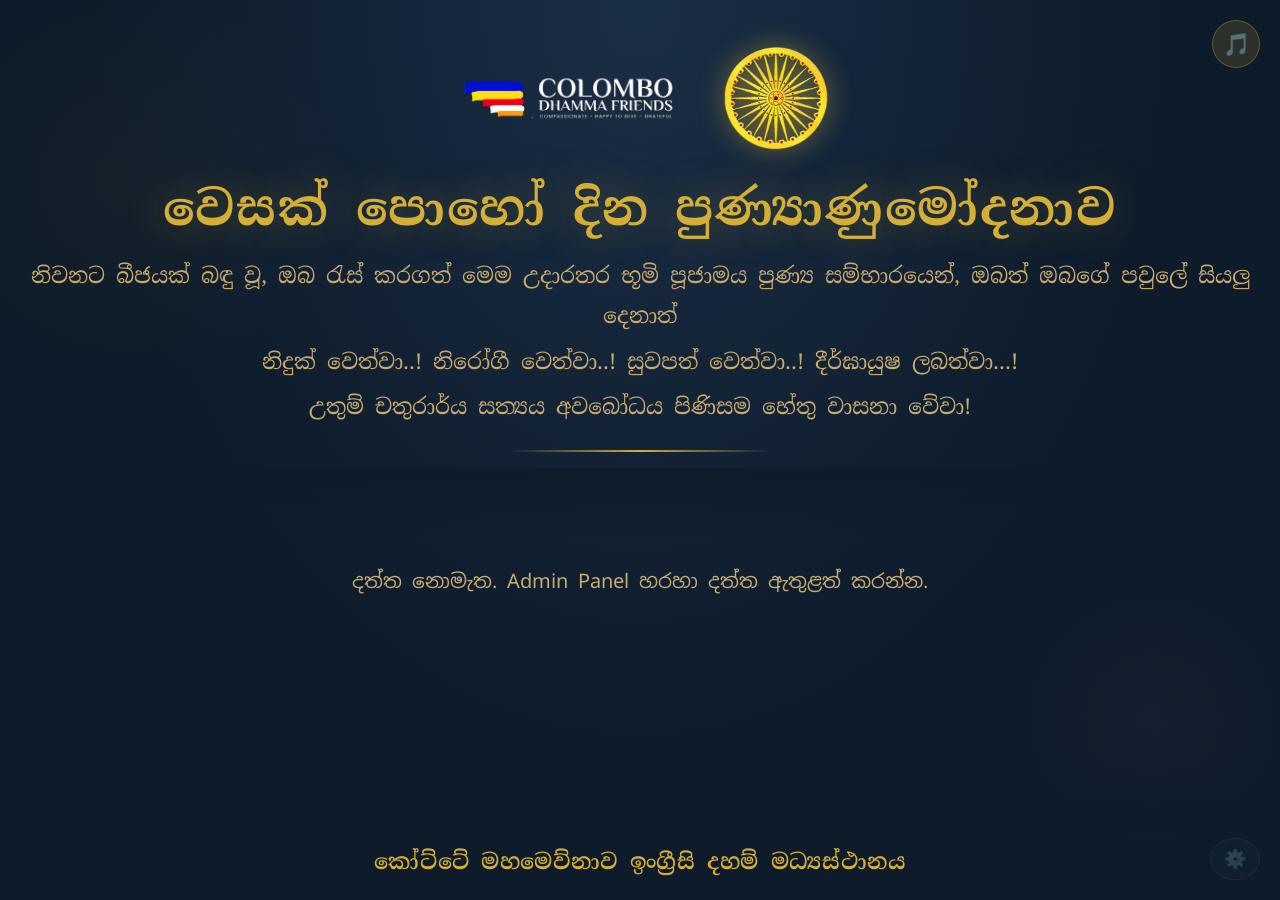
<file: poya-merit-scroller.html>
<!DOCTYPE html>
<html lang="si">
<head>
<meta charset="UTF-8">
<meta name="viewport" content="width=device-width, initial-scale=1.0">
<title>වෙසක් පොහෝ දින පුණ්‍යාණුමෝදනාව</title>
<link rel="preconnect" href="https://fonts.googleapis.com">
<link href="https://fonts.googleapis.com/css2?family=Noto+Serif+Sinhala:wght@300;400;600;700&family=Noto+Sans+Sinhala:wght@300;400;600&display=swap" rel="stylesheet">
<style>
:root{
  --gold:#D4AF37;--gold-light:#F0D060;--gold-dark:#A08020;
  --deep:#0d1b2a;--cream:#FFF8E7;--text-main:#FFF8E7;--text-muted:#C8A96E;
  --color-title:#D4AF37;
  --color-subtitle:#C8A96E;
  --color-section-title:#F0D060;
  --color-merit:#C8A96E;
}
*{box-sizing:border-box;margin:0;padding:0;}
body{font-family:'Noto Serif Sinhala',serif;background:var(--deep);color:var(--text-main);min-height:100vh;overflow-x:hidden;}

/* ===== DISPLAY ===== */
#display-view{display:flex;flex-direction:column;align-items:center;min-height:100vh;
  background:radial-gradient(ellipse at top,#1a2e45 0%,#0d1b2a 60%);position:relative;overflow:hidden;}
#display-view::before{content:'';position:absolute;inset:0;pointer-events:none;
  background-image:radial-gradient(ellipse 300px 300px at 10% 20%,rgba(212,175,55,.04) 0%,transparent 70%),
  radial-gradient(ellipse 200px 200px at 90% 80%,rgba(194,103,138,.05) 0%,transparent 70%);}

.display-header{text-align:center;padding:44px 24px 16px;position:relative;z-index:2;width:100%;max-width:1400px;}

.logo-row{display:flex;align-items:center;justify-content:center;gap:32px;margin-bottom:24px;}
.org-logo{width:min(240px,34vw);height:auto;display:block;}
.chakka-img{width:min(110px,15vw);height:auto;display:block;
  animation:spinWheel 14s linear infinite;
  filter:drop-shadow(0 0 12px rgba(212,175,55,.55));}
@keyframes spinWheel{to{transform:rotate(360deg);}}

.display-header h1{font-size:clamp(26px,3.8vw,54px);font-weight:700;color:var(--color-title);
  letter-spacing:.04em;text-shadow:0 0 40px rgba(212,175,55,.35);line-height:1.3;margin-bottom:16px;}
.subtitle{font-size:clamp(14px,1.7vw,25px);color:var(--color-subtitle);
  font-family:'Noto Serif Sinhala',serif;font-weight:400;line-height:1.85;margin-bottom:5px;}
.gold-divider{width:260px;height:2px;background:linear-gradient(90deg,transparent,var(--gold),transparent);
  margin:18px auto 0;border-radius:1px;}

.scroller-window{width:100%;max-width:1400px;flex:1;position:relative;overflow:hidden;padding:0 32px;margin:0 auto;}
.scroller-window::before,.scroller-window::after{content:'';position:absolute;left:0;right:0;height:70px;z-index:3;pointer-events:none;}
.scroller-window::before{top:0;background:linear-gradient(to bottom,var(--deep) 0%,transparent 100%);}
.scroller-window::after{bottom:0;background:linear-gradient(to top,var(--deep) 0%,transparent 100%);}
#scroll-track{position:relative;padding:20px 0;}

.slide-group{display:none;opacity:0;transform:translateY(28px);
  transition:opacity .85s ease,transform .85s ease;flex-direction:column;gap:22px;}
.slide-group.active{display:flex;}
.slide-group.visible{opacity:1;transform:translateY(0);}
.slide-group.leaving{opacity:0;transform:translateY(-28px);transition:opacity .6s ease,transform .6s ease;}
.section-block{width:100%;}

.section-title-bar{background:linear-gradient(135deg,rgba(212,175,55,.18),rgba(212,175,55,.06));
  border:1px solid rgba(212,175,55,.4);border-radius:10px;padding:16px 28px;margin-bottom:16px;
  text-align:center;position:relative;overflow:hidden;}
.section-title-bar::before{content:'';position:absolute;left:0;top:0;bottom:0;width:5px;
  background:var(--gold);border-radius:5px 0 0 5px;}
.section-title-bar::after{
  content:'';position:absolute;right:-30px;top:50%;transform:translateY(-50%);
  width:160px;height:160px;
  background-image:url("data:image/svg+xml,%3Csvg%20xmlns%3D%27http%3A//www.w3.org/2000/svg%27%20viewBox%3D%270%200%20200%20200%27%20width%3D%27200%27%20height%3D%27200%27%3E%0A%20%20%3Cg%20fill%3D%27none%27%20stroke%3D%27%2523D4AF37%27%20stroke-width%3D%270.8%27%20opacity%3D%270.6%27%3E%0A%20%20%20%20%3Ccircle%20cx%3D%27100%27%20cy%3D%27100%27%20r%3D%2790%27%20stroke-dasharray%3D%274%206%27/%3E%0A%20%20%20%20%3Ccircle%20cx%3D%27100%27%20cy%3D%27100%27%20r%3D%2765%27/%3E%0A%20%20%20%20%3Ccircle%20cx%3D%27100%27%20cy%3D%27100%27%20r%3D%2738%27/%3E%0A%20%20%20%20%3Ccircle%20cx%3D%27100%27%20cy%3D%27100%27%20r%3D%2716%27/%3E%0A%20%20%20%20%3Cline%20x1%3D%27100%27%20y1%3D%2710%27%20x2%3D%27100%27%20y2%3D%27190%27/%3E%0A%20%20%20%20%3Cline%20x1%3D%2710%27%20y1%3D%27100%27%20x2%3D%27190%27%20y2%3D%27100%27/%3E%0A%20%20%20%20%3Cline%20x1%3D%2727%27%20y1%3D%2727%27%20x2%3D%27173%27%20y2%3D%27173%27/%3E%0A%20%20%20%20%3Cline%20x1%3D%27173%27%20y1%3D%2727%27%20x2%3D%2727%27%20y2%3D%27173%27/%3E%0A%20%20%20%20%3Cline%20x1%3D%2710%27%20y1%3D%2762%27%20x2%3D%27190%27%20y2%3D%27138%27/%3E%0A%20%20%20%20%3Cline%20x1%3D%2710%27%20y1%3D%27138%27%20x2%3D%27190%27%20y2%3D%2762%27/%3E%0A%20%20%20%20%3Cline%20x1%3D%2762%27%20y1%3D%2710%27%20x2%3D%27138%27%20y2%3D%27190%27/%3E%0A%20%20%20%20%3Cline%20x1%3D%27138%27%20y1%3D%2710%27%20x2%3D%2762%27%20y2%3D%27190%27/%3E%0A%20%20%20%20%3Cellipse%20cx%3D%27100%27%20cy%3D%27100%27%20rx%3D%2755%27%20ry%3D%2722%27%20transform%3D%27rotate%280%20100%20100%29%27/%3E%0A%20%20%20%20%3Cellipse%20cx%3D%27100%27%20cy%3D%27100%27%20rx%3D%2755%27%20ry%3D%2722%27%20transform%3D%27rotate%2845%20100%20100%29%27/%3E%0A%20%20%20%20%3Cellipse%20cx%3D%27100%27%20cy%3D%27100%27%20rx%3D%2755%27%20ry%3D%2722%27%20transform%3D%27rotate%2890%20100%20100%29%27/%3E%0A%20%20%20%20%3Cellipse%20cx%3D%27100%27%20cy%3D%27100%27%20rx%3D%2755%27%20ry%3D%2722%27%20transform%3D%27rotate%28135%20100%20100%29%27/%3E%0A%20%20%3C/g%3E%0A%3C/svg%3E");
  background-size:contain;background-repeat:no-repeat;background-position:center;
  opacity:0.07;pointer-events:none;transition:opacity .3s;}
.section-bg-off .section-title-bar::after{opacity:0 !important;}
.section-title-bar h2{font-size:clamp(24px,3.2vw,48px);color:var(--color-section-title);font-weight:700;line-height:1.35;position:relative;z-index:1;}

.entry-card{background:rgba(255,248,231,.045);border:1px solid rgba(212,175,55,.14);
  border-radius:10px;padding:20px 28px;margin-bottom:14px;}
.entry-card.no-merit{padding:20px 28px;}
.entry-name{font-size:clamp(22px,3vw,42px);font-weight:700;color:var(--cream);margin-bottom:0;line-height:1.3;}
.entry-name.has-merit{margin-bottom:10px;}
.entry-merit{font-size:clamp(17px,2.2vw,32px);color:var(--color-merit);
  font-family:'Noto Serif Sinhala',serif;font-weight:400;line-height:1.75;
  padding-left:16px;border-left:3px solid rgba(212,175,55,.28);}
/* Two-column name list for name-only sections */
.names-two-col{display:grid;grid-template-columns:1fr 1fr;gap:10px 24px;}
.names-two-col .entry-card{margin-bottom:0;}
/* Editable section title in admin */
.section-title-input{width:100%;background:rgba(255,255,255,.07);border:1px solid rgba(212,175,55,.25);
  border-radius:6px;color:var(--gold-light);padding:7px 12px;font-size:14px;
  font-family:'Noto Serif Sinhala',serif;font-weight:600;outline:none;transition:border-color .2s;margin-bottom:0;}
.section-title-input:focus{border-color:var(--gold);}

.display-footer{text-align:center;padding:14px 20px 24px;color:var(--gold);
  font-size:clamp(14px,1.7vw,25px);font-family:'Noto Serif Sinhala',serif;
  font-weight:600;letter-spacing:.03em;position:relative;z-index:2;}

.music-indicator{position:fixed;top:20px;right:20px;width:48px;height:48px;
  background:rgba(212,175,55,.15);border:1px solid rgba(212,175,55,.3);border-radius:50%;
  display:flex;align-items:center;justify-content:center;cursor:pointer;z-index:100;font-size:22px;transition:all .3s;}
.music-indicator:hover{background:rgba(212,175,55,.28);}
.music-indicator.playing{animation:pulse 2s infinite;}
@keyframes pulse{0%,100%{box-shadow:0 0 0 0 rgba(212,175,55,.4);}50%{box-shadow:0 0 0 10px rgba(212,175,55,0);}}

.admin-btn{position:fixed;bottom:20px;right:20px;padding:11px 13px;
  background:rgba(26,46,69,.55);border:1px solid rgba(212,175,55,.18);border-radius:50%;
  color:rgba(200,169,110,.55);font-size:18px;cursor:pointer;z-index:100;
  transition:all .3s;opacity:.45;line-height:1;}
.admin-btn:hover{opacity:1;background:rgba(26,46,69,.92);border-color:rgba(212,175,55,.5);color:var(--gold);}

/* ===== ADMIN ===== */
#admin-view{display:none;min-height:100vh;background:#0d1b2a;padding:24px;}
.admin-header{display:flex;align-items:center;justify-content:space-between;
  margin-bottom:28px;padding-bottom:16px;border-bottom:1px solid rgba(212,175,55,.2);}
.admin-header h1{font-size:22px;color:var(--gold);font-family:'Noto Sans Sinhala',sans-serif;}
.btn-back{padding:8px 18px;background:transparent;border:1px solid rgba(212,175,55,.35);
  border-radius:6px;color:var(--text-muted);cursor:pointer;font-size:14px;
  font-family:'Noto Sans Sinhala',sans-serif;transition:all .2s;}
.btn-back:hover{border-color:var(--gold);color:var(--gold);}

.admin-grid{display:grid;grid-template-columns:1fr 1fr;gap:20px;}
@media(max-width:760px){.admin-grid{grid-template-columns:1fr;}}

.admin-card{background:rgba(255,255,255,.03);border:1px solid rgba(212,175,55,.15);border-radius:10px;padding:20px;}
.admin-card h3{font-size:15px;color:var(--gold);margin-bottom:16px;font-family:'Noto Sans Sinhala',sans-serif;font-weight:600;}

label.field-label{display:block;font-size:12px;color:var(--text-muted);margin-bottom:5px;font-family:'Noto Sans Sinhala',sans-serif;}
input[type="text"],input[type="number"],input[type="range"],select,textarea{
  width:100%;background:rgba(255,255,255,.06);border:1px solid rgba(212,175,55,.2);
  border-radius:6px;color:var(--text-main);padding:9px 12px;font-size:14px;
  font-family:'Noto Serif Sinhala',serif;margin-bottom:14px;outline:none;transition:border-color .2s;}
input:focus,select:focus,textarea:focus{border-color:var(--gold);}
input[type="range"]{padding:4px 0;cursor:pointer;}
textarea{resize:vertical;min-height:70px;line-height:1.6;}

.section-toggle-row{display:flex;align-items:center;justify-content:space-between;
  padding:10px 0;border-bottom:1px solid rgba(212,175,55,.07);gap:12px;}
.section-toggle-row:last-child{border-bottom:none;}
.toggle-label{font-size:13px;color:var(--text-main);font-family:'Noto Sans Sinhala',sans-serif;flex:1;line-height:1.4;}
.toggle-switch{position:relative;width:44px;height:24px;flex-shrink:0;}
.toggle-switch input{opacity:0;width:0;height:0;}
.toggle-slider{position:absolute;cursor:pointer;inset:0;background:rgba(255,255,255,.1);
  border-radius:12px;transition:.3s;border:1px solid rgba(255,255,255,.15);}
.toggle-slider::before{content:'';position:absolute;width:18px;height:18px;left:3px;top:2px;
  background:#888;border-radius:50%;transition:.3s;}
.toggle-switch input:checked+.toggle-slider{background:rgba(212,175,55,.3);border-color:var(--gold);}
.toggle-switch input:checked+.toggle-slider::before{transform:translateX(20px);background:var(--gold);}

.btn-primary{background:linear-gradient(135deg,var(--gold-dark),var(--gold));border:none;border-radius:8px;
  color:#0d1b2a;padding:11px 24px;font-size:14px;font-weight:600;cursor:pointer;
  font-family:'Noto Sans Sinhala',sans-serif;transition:opacity .2s;width:100%;margin-top:4px;}
.btn-primary:hover{opacity:.85;}
.btn-secondary{background:transparent;border:1px solid rgba(212,175,55,.35);border-radius:8px;
  color:var(--text-muted);padding:9px 18px;font-size:13px;cursor:pointer;
  font-family:'Noto Sans Sinhala',sans-serif;transition:all .2s;margin-top:8px;width:100%;}
.btn-secondary:hover{border-color:var(--gold);color:var(--gold);}

.hint{font-size:11px;color:var(--text-muted);margin-top:-10px;margin-bottom:14px;
  font-family:'Noto Sans Sinhala',sans-serif;opacity:.7;}
.speed-display{display:flex;justify-content:space-between;font-size:12px;color:var(--text-muted);
  margin-top:-10px;margin-bottom:14px;font-family:'Noto Sans Sinhala',sans-serif;}
.status-msg{text-align:center;padding:10px;border-radius:6px;font-size:13px;
  font-family:'Noto Sans Sinhala',sans-serif;margin-top:10px;}
.status-ok{background:rgba(99,189,34,.1);color:#8dcc55;border:1px solid rgba(99,189,34,.2);}
.status-err{background:rgba(226,75,74,.1);color:#f08888;border:1px solid rgba(226,75,74,.2);}

.music-row{display:flex;gap:10px;align-items:center;margin-bottom:14px;}
.music-row input{flex:1;margin-bottom:0;}
.music-row button{padding:9px 14px;background:rgba(212,175,55,.1);border:1px solid rgba(212,175,55,.25);
  border-radius:6px;color:var(--gold);cursor:pointer;font-size:18px;flex-shrink:0;transition:background .2s;}
.music-row button:hover{background:rgba(212,175,55,.2);}

.tab-nav{display:flex;gap:4px;margin-bottom:20px;border-bottom:1px solid rgba(212,175,55,.15);flex-wrap:wrap;}
.tab-btn{padding:8px 15px;background:transparent;border:none;border-bottom:2px solid transparent;
  color:var(--text-muted);cursor:pointer;font-size:13px;font-family:'Noto Sans Sinhala',sans-serif;
  transition:all .2s;margin-bottom:-1px;}
.tab-btn.active{color:var(--gold);border-bottom-color:var(--gold);}
.tab-btn:hover{color:var(--cream);}
.tab-pane{display:none;}
.tab-pane.active{display:block;}

.section-editor-block{background:rgba(255,255,255,.02);border:1px solid rgba(212,175,55,.1);
  border-radius:8px;padding:16px;margin-bottom:14px;}
.section-editor-header{display:flex;justify-content:space-between;align-items:center;margin-bottom:12px;}
.section-editor-name{font-size:14px;color:var(--gold-light);font-family:'Noto Sans Sinhala',sans-serif;font-weight:600;}

.entry-row{display:grid;grid-template-columns:1fr auto;gap:8px;margin-bottom:10px;align-items:start;
  background:rgba(255,255,255,.02);border:1px solid rgba(212,175,55,.08);border-radius:6px;padding:10px 12px;}
.entry-fields{display:flex;flex-direction:column;gap:6px;}
.entry-fields input[type="text"]{margin-bottom:0;font-size:13px;}
.entry-fields textarea{margin-bottom:0;font-size:13px;min-height:60px;}
.entry-sub-label{font-size:11px;color:var(--text-muted);font-family:'Noto Sans Sinhala',sans-serif;margin-bottom:2px;}

.btn-remove{background:rgba(226,75,74,.15);border:1px solid rgba(226,75,74,.3);border-radius:6px;
  color:#f08888;padding:8px 10px;cursor:pointer;font-size:14px;align-self:start;margin-top:2px;}
.btn-remove:hover{background:rgba(226,75,74,.28);}
.btn-add-entry{background:rgba(212,175,55,.08);border:1px dashed rgba(212,175,55,.25);border-radius:6px;
  color:var(--text-muted);padding:8px 14px;cursor:pointer;font-size:13px;
  font-family:'Noto Sans Sinhala',sans-serif;width:100%;transition:all .2s;margin-top:4px;}
.btn-add-entry:hover{border-color:var(--gold);color:var(--gold);}

/* Add section form */
.add-section-form{background:rgba(212,175,55,.06);border:1px dashed rgba(212,175,55,.3);
  border-radius:8px;padding:16px;margin-bottom:20px;}
.add-section-form h4{font-size:14px;color:var(--gold);margin-bottom:12px;font-family:'Noto Sans Sinhala',sans-serif;}
.add-section-row{display:grid;grid-template-columns:1fr auto;gap:8px;align-items:start;}
.add-section-row input{margin-bottom:0;}
.btn-add-section{background:rgba(212,175,55,.2);border:1px solid rgba(212,175,55,.4);border-radius:6px;
  color:var(--gold);padding:9px 16px;cursor:pointer;font-size:13px;
  font-family:'Noto Sans Sinhala',sans-serif;white-space:nowrap;transition:all .2s;}
.btn-add-section:hover{background:rgba(212,175,55,.35);}
.btn-delete-section{background:rgba(226,75,74,.12);border:1px solid rgba(226,75,74,.25);border-radius:5px;
  color:#f08888;padding:4px 10px;cursor:pointer;font-size:12px;transition:all .2s;}
.btn-delete-section:hover{background:rgba(226,75,74,.25);}

/* ── Per-section left icons ── */
.section-title-bar{position:relative;}
.section-icon-img{
  position:absolute;left:12px;top:50%;transform:translateY(-50%);
  width:52px;height:52px;
  background-size:contain;background-repeat:no-repeat;background-position:center;
  opacity:0.13;pointer-events:none;transition:opacity .3s;
  flex-shrink:0;
}
.section-icon-img.hidden{opacity:0 !important;display:none;}
.section-icon-s1 .section-icon-img{background-image:url("data:image/svg+xml,%3Csvg%20xmlns%3D%27http%3A//www.w3.org/2000/svg%27%20viewBox%3D%270%200%2080%2080%27%3E%0A%20%20%20%20%3Cellipse%20cx%3D%2740%27%20cy%3D%2752%27%20rx%3D%2726%27%20ry%3D%2710%27%20fill%3D%27none%27%20stroke%3D%27%23D4AF37%27%20stroke-width%3D%272%27/%3E%0A%20%20%20%20%3Cpath%20d%3D%27M14%2052%20Q14%2068%2040%2068%20Q66%2068%2066%2052%27%20fill%3D%27none%27%20stroke%3D%27%23D4AF37%27%20stroke-width%3D%272%27/%3E%0A%20%20%20%20%3Cellipse%20cx%3D%2740%27%20cy%3D%2752%27%20rx%3D%2726%27%20ry%3D%275%27%20fill%3D%27none%27%20stroke%3D%27%23D4AF37%27%20stroke-width%3D%271.2%27%20opacity%3D%27.5%27/%3E%0A%20%20%20%20%3Cpath%20d%3D%27M28%2044%20Q26%2036%2030%2028%27%20fill%3D%27none%27%20stroke%3D%27%23D4AF37%27%20stroke-width%3D%271.8%27%20stroke-linecap%3D%27round%27/%3E%0A%20%20%20%20%3Cpath%20d%3D%27M40%2042%20Q38%2032%2042%2022%27%20fill%3D%27none%27%20stroke%3D%27%23D4AF37%27%20stroke-width%3D%271.8%27%20stroke-linecap%3D%27round%27/%3E%0A%20%20%20%20%3Cpath%20d%3D%27M52%2044%20Q50%2036%2054%2028%27%20fill%3D%27none%27%20stroke%3D%27%23D4AF37%27%20stroke-width%3D%271.8%27%20stroke-linecap%3D%27round%27/%3E%0A%20%20%3C/svg%3E");}
.section-icon-s2 .section-icon-img{background-image:url("data:image/svg+xml,%3Csvg%20xmlns%3D%27http%3A//www.w3.org/2000/svg%27%20viewBox%3D%270%200%2080%2080%27%3E%0A%20%20%20%20%3Ccircle%20cx%3D%2740%27%20cy%3D%2736%27%20r%3D%2712%27%20fill%3D%27none%27%20stroke%3D%27%23D4AF37%27%20stroke-width%3D%272%27/%3E%0A%20%20%20%20%3Cline%20x1%3D%2740%27%20y1%3D%2710%27%20x2%3D%2740%27%20y2%3D%2718%27%20stroke%3D%27%23D4AF37%27%20stroke-width%3D%272%27%20stroke-linecap%3D%27round%27/%3E%0A%20%20%20%20%3Cline%20x1%3D%2740%27%20y1%3D%2754%27%20x2%3D%2740%27%20y2%3D%2762%27%20stroke%3D%27%23D4AF37%27%20stroke-width%3D%272%27%20stroke-linecap%3D%27round%27/%3E%0A%20%20%20%20%3Cline%20x1%3D%2714%27%20y1%3D%2736%27%20x2%3D%2722%27%20y2%3D%2736%27%20stroke%3D%27%23D4AF37%27%20stroke-width%3D%272%27%20stroke-linecap%3D%27round%27/%3E%0A%20%20%20%20%3Cline%20x1%3D%2758%27%20y1%3D%2736%27%20x2%3D%2766%27%20y2%3D%2736%27%20stroke%3D%27%23D4AF37%27%20stroke-width%3D%272%27%20stroke-linecap%3D%27round%27/%3E%0A%20%20%20%20%3Cline%20x1%3D%2721%27%20y1%3D%2717%27%20x2%3D%2727%27%20y2%3D%2723%27%20stroke%3D%27%23D4AF37%27%20stroke-width%3D%272%27%20stroke-linecap%3D%27round%27/%3E%0A%20%20%20%20%3Cline%20x1%3D%2753%27%20y1%3D%2749%27%20x2%3D%2759%27%20y2%3D%2755%27%20stroke%3D%27%23D4AF37%27%20stroke-width%3D%272%27%20stroke-linecap%3D%27round%27/%3E%0A%20%20%20%20%3Cline%20x1%3D%2759%27%20y1%3D%2717%27%20x2%3D%2753%27%20y2%3D%2723%27%20stroke%3D%27%23D4AF37%27%20stroke-width%3D%272%27%20stroke-linecap%3D%27round%27/%3E%0A%20%20%20%20%3Cline%20x1%3D%2727%27%20y1%3D%2749%27%20x2%3D%2721%27%20y2%3D%2755%27%20stroke%3D%27%23D4AF37%27%20stroke-width%3D%272%27%20stroke-linecap%3D%27round%27/%3E%0A%20%20%20%20%3Cellipse%20cx%3D%2740%27%20cy%3D%2766%27%20rx%3D%2718%27%20ry%3D%274%27%20fill%3D%27none%27%20stroke%3D%27%23D4AF37%27%20stroke-width%3D%271.5%27/%3E%0A%20%20%3C/svg%3E");}
.section-icon-s3 .section-icon-img{background-image:url("data:image/svg+xml,%3Csvg%20xmlns%3D%27http%3A//www.w3.org/2000/svg%27%20viewBox%3D%270%200%2080%2080%27%3E%0A%20%20%20%20%3Cpolygon%20points%3D%2740%2C10%2010%2C28%2070%2C28%27%20fill%3D%27none%27%20stroke%3D%27%23D4AF37%27%20stroke-width%3D%272%27%20stroke-linejoin%3D%27round%27/%3E%0A%20%20%20%20%3Crect%20x%3D%2712%27%20y%3D%2728%27%20width%3D%2756%27%20height%3D%274%27%20fill%3D%27none%27%20stroke%3D%27%23D4AF37%27%20stroke-width%3D%271.5%27/%3E%0A%20%20%20%20%3Crect%20x%3D%2714%27%20y%3D%2732%27%20width%3D%276%27%20height%3D%2728%27%20fill%3D%27none%27%20stroke%3D%27%23D4AF37%27%20stroke-width%3D%271.5%27/%3E%0A%20%20%20%20%3Crect%20x%3D%2727%27%20y%3D%2732%27%20width%3D%276%27%20height%3D%2728%27%20fill%3D%27none%27%20stroke%3D%27%23D4AF37%27%20stroke-width%3D%271.5%27/%3E%0A%20%20%20%20%3Crect%20x%3D%2747%27%20y%3D%2732%27%20width%3D%276%27%20height%3D%2728%27%20fill%3D%27none%27%20stroke%3D%27%23D4AF37%27%20stroke-width%3D%271.5%27/%3E%0A%20%20%20%20%3Crect%20x%3D%2760%27%20y%3D%2732%27%20width%3D%276%27%20height%3D%2728%27%20fill%3D%27none%27%20stroke%3D%27%23D4AF37%27%20stroke-width%3D%271.5%27/%3E%0A%20%20%20%20%3Crect%20x%3D%2733%27%20y%3D%2744%27%20width%3D%2714%27%20height%3D%2716%27%20fill%3D%27none%27%20stroke%3D%27%23D4AF37%27%20stroke-width%3D%271.5%27/%3E%0A%20%20%20%20%3Cline%20x1%3D%2710%27%20y1%3D%2760%27%20x2%3D%2770%27%20y2%3D%2760%27%20stroke%3D%27%23D4AF37%27%20stroke-width%3D%272%27/%3E%0A%20%20%3C/svg%3E");}
.section-icon-s4 .section-icon-img{background-image:url("data:image/svg+xml,%3Csvg%20xmlns%3D%27http%3A//www.w3.org/2000/svg%27%20viewBox%3D%270%200%2080%2080%27%3E%0A%20%20%20%20%3Crect%20x%3D%2714%27%20y%3D%2720%27%20width%3D%2736%27%20height%3D%2728%27%20rx%3D%273%27%20fill%3D%27none%27%20stroke%3D%27%23D4AF37%27%20stroke-width%3D%272%27/%3E%0A%20%20%20%20%3Cline%20x1%3D%2732%27%20y1%3D%2748%27%20x2%3D%2732%27%20y2%3D%2756%27%20stroke%3D%27%23D4AF37%27%20stroke-width%3D%272%27/%3E%0A%20%20%20%20%3Cline%20x1%3D%2720%27%20y1%3D%2756%27%20x2%3D%2744%27%20y2%3D%2756%27%20stroke%3D%27%23D4AF37%27%20stroke-width%3D%272%27/%3E%0A%20%20%20%20%3Cpath%20d%3D%27M56%2030%20Q64%2034%2064%2040%20Q64%2046%2056%2050%27%20fill%3D%27none%27%20stroke%3D%27%23D4AF37%27%20stroke-width%3D%272%27%20stroke-linecap%3D%27round%27/%3E%0A%20%20%20%20%3Cpath%20d%3D%27M56%2024%20Q70%2030%2070%2040%20Q70%2050%2056%2056%27%20fill%3D%27none%27%20stroke%3D%27%23D4AF37%27%20stroke-width%3D%271.4%27%20stroke-linecap%3D%27round%27%20opacity%3D%27.6%27/%3E%0A%20%20%20%20%3Cline%20x1%3D%2722%27%20y1%3D%2728%27%20x2%3D%2722%27%20y2%3D%2740%27%20stroke%3D%27%23D4AF37%27%20stroke-width%3D%271.5%27%20opacity%3D%27.6%27/%3E%0A%20%20%20%20%3Cline%20x1%3D%2728%27%20y1%3D%2726%27%20x2%3D%2728%27%20y2%3D%2742%27%20stroke%3D%27%23D4AF37%27%20stroke-width%3D%271.5%27%20opacity%3D%27.8%27/%3E%0A%20%20%20%20%3Cline%20x1%3D%2734%27%20y1%3D%2730%27%20x2%3D%2734%27%20y2%3D%2738%27%20stroke%3D%27%23D4AF37%27%20stroke-width%3D%271.5%27%20opacity%3D%27.6%27/%3E%0A%20%20%20%20%3Cline%20x1%3D%2740%27%20y1%3D%2724%27%20x2%3D%2740%27%20y2%3D%2744%27%20stroke%3D%27%23D4AF37%27%20stroke-width%3D%271.5%27%20opacity%3D%27.9%27/%3E%0A%20%20%3C/svg%3E");}
.section-icon-s5 .section-icon-img{background-image:url("data:image/svg+xml,%3Csvg%20xmlns%3D%27http%3A//www.w3.org/2000/svg%27%20viewBox%3D%270%200%2080%2080%27%3E%0A%20%20%20%20%3Cpolygon%20points%3D%2740%2C72%2024%2C38%2056%2C38%27%20fill%3D%27none%27%20stroke%3D%27%23D4AF37%27%20stroke-width%3D%272%27%20stroke-linejoin%3D%27round%27/%3E%0A%20%20%20%20%3Cline%20x1%3D%2732%27%20y1%3D%2755%27%20x2%3D%2748%27%20y2%3D%2755%27%20stroke%3D%27%23D4AF37%27%20stroke-width%3D%271.2%27%20opacity%3D%27.5%27/%3E%0A%20%20%20%20%3Ccircle%20cx%3D%2733%27%20cy%3D%2732%27%20r%3D%2712%27%20fill%3D%27none%27%20stroke%3D%27%23D4AF37%27%20stroke-width%3D%272%27/%3E%0A%20%20%20%20%3Ccircle%20cx%3D%2749%27%20cy%3D%2732%27%20r%3D%2712%27%20fill%3D%27none%27%20stroke%3D%27%23D4AF37%27%20stroke-width%3D%272%27/%3E%0A%20%20%20%20%3Cpath%20d%3D%27M21%2038%20Q27%2044%2033%2038%27%20fill%3D%27none%27%20stroke%3D%27%23D4AF37%27%20stroke-width%3D%271.2%27%20opacity%3D%27.6%27/%3E%0A%20%20%20%20%3Cpath%20d%3D%27M37%2038%20Q43%2044%2049%2038%27%20fill%3D%27none%27%20stroke%3D%27%23D4AF37%27%20stroke-width%3D%271.2%27%20opacity%3D%27.6%27/%3E%0A%20%20%3C/svg%3E");}
.section-icon-s6 .section-icon-img{background-image:url("data:image/svg+xml,%3Csvg%20xmlns%3D%27http%3A//www.w3.org/2000/svg%27%20viewBox%3D%270%200%2080%2080%27%3E%0A%20%20%20%20%3Cpath%20d%3D%27M38%2020%20Q30%208%2018%2014%20Q10%2020%2018%2032%20Q26%2044%2038%2042%27%20fill%3D%27none%27%20stroke%3D%27%23D4AF37%27%20stroke-width%3D%272.2%27%20stroke-linecap%3D%27round%27/%3E%0A%20%20%20%20%3Cpath%20d%3D%27M42%2022%20Q36%2010%2024%2016%20Q16%2022%2022%2034%20Q30%2046%2042%2044%27%20fill%3D%27none%27%20stroke%3D%27%23D4AF37%27%20stroke-width%3D%272.2%27%20stroke-linecap%3D%27round%27/%3E%0A%20%20%20%20%3Cpath%20d%3D%27M46%2024%20Q42%2012%2030%2018%20Q22%2024%2028%2036%20Q36%2048%2046%2046%27%20fill%3D%27none%27%20stroke%3D%27%23D4AF37%27%20stroke-width%3D%272.2%27%20stroke-linecap%3D%27round%27/%3E%0A%20%20%20%20%3Cpath%20d%3D%27M38%2020%20Q46%2018%2050%2022%20Q52%2026%2046%2024%27%20fill%3D%27none%27%20stroke%3D%27%23D4AF37%27%20stroke-width%3D%271.8%27%20stroke-linecap%3D%27round%27/%3E%0A%20%20%20%20%3Cellipse%20cx%3D%2744%27%20cy%3D%2762%27%20rx%3D%2716%27%20ry%3D%276%27%20fill%3D%27none%27%20stroke%3D%27%23D4AF37%27%20stroke-width%3D%271.5%27%20opacity%3D%27.5%27/%3E%0A%20%20%20%20%3Cline%20x1%3D%2744%27%20y1%3D%2746%27%20x2%3D%2744%27%20y2%3D%2756%27%20stroke%3D%27%23D4AF37%27%20stroke-width%3D%271.5%27/%3E%0A%20%20%3C/svg%3E");}
.section-icon-s7 .section-icon-img{background-image:url("data:image/svg+xml,%3Csvg%20xmlns%3D%27http%3A//www.w3.org/2000/svg%27%20viewBox%3D%270%200%2080%2080%27%3E%0A%20%20%20%20%3Cpath%20d%3D%27M38%2014%20A16%2016%200%201%200%2054%2030%20A10%2010%200%201%201%2038%2014Z%27%20fill%3D%27none%27%20stroke%3D%27%23D4AF37%27%20stroke-width%3D%272%27/%3E%0A%20%20%20%20%3Cellipse%20cx%3D%2738%27%20cy%3D%2758%27%20rx%3D%2718%27%20ry%3D%276%27%20fill%3D%27none%27%20stroke%3D%27%23D4AF37%27%20stroke-width%3D%271.8%27/%3E%0A%20%20%20%20%3Cpath%20d%3D%27M20%2052%20Q20%2064%2038%2064%20Q56%2064%2056%2052%27%20fill%3D%27none%27%20stroke%3D%27%23D4AF37%27%20stroke-width%3D%271.8%27/%3E%0A%20%20%20%20%3Cpath%20d%3D%27M56%2055%20Q64%2055%2064%2058%20Q64%2062%2056%2062%27%20fill%3D%27none%27%20stroke%3D%27%23D4AF37%27%20stroke-width%3D%271.5%27/%3E%0A%20%20%20%20%3Cpath%20d%3D%27M30%2048%20Q28%2042%2032%2036%27%20fill%3D%27none%27%20stroke%3D%27%23D4AF37%27%20stroke-width%3D%271.4%27%20stroke-linecap%3D%27round%27%20opacity%3D%27.6%27/%3E%0A%20%20%20%20%3Cpath%20d%3D%27M38%2046%20Q36%2040%2040%2034%27%20fill%3D%27none%27%20stroke%3D%27%23D4AF37%27%20stroke-width%3D%271.4%27%20stroke-linecap%3D%27round%27%20opacity%3D%27.6%27/%3E%0A%20%20%3C/svg%3E");}
.section-icon-s8 .section-icon-img{background-image:url("data:image/svg+xml,%3Csvg%20xmlns%3D%27http%3A//www.w3.org/2000/svg%27%20viewBox%3D%270%200%2080%2080%27%3E%0A%20%20%20%20%3Ccircle%20cx%3D%2740%27%20cy%3D%2744%27%20r%3D%278%27%20fill%3D%27none%27%20stroke%3D%27%23D4AF37%27%20stroke-width%3D%272%27/%3E%0A%20%20%20%20%3Cpath%20d%3D%27M40%2036%20Q32%2024%2040%2016%20Q48%2024%2040%2036Z%27%20fill%3D%27none%27%20stroke%3D%27%23D4AF37%27%20stroke-width%3D%271.8%27/%3E%0A%20%20%20%20%3Cpath%20d%3D%27M40%2036%20Q28%2030%2022%2036%20Q28%2046%2040%2044Z%27%20fill%3D%27none%27%20stroke%3D%27%23D4AF37%27%20stroke-width%3D%271.8%27/%3E%0A%20%20%20%20%3Cpath%20d%3D%27M40%2036%20Q52%2030%2058%2036%20Q52%2046%2040%2044Z%27%20fill%3D%27none%27%20stroke%3D%27%23D4AF37%27%20stroke-width%3D%271.8%27/%3E%0A%20%20%20%20%3Cpath%20d%3D%27M40%2036%20Q32%2028%2026%2022%20Q36%2022%2040%2036Z%27%20fill%3D%27none%27%20stroke%3D%27%23D4AF37%27%20stroke-width%3D%271.4%27%20opacity%3D%27.7%27/%3E%0A%20%20%20%20%3Cpath%20d%3D%27M40%2036%20Q48%2028%2054%2022%20Q44%2022%2040%2036Z%27%20fill%3D%27none%27%20stroke%3D%27%23D4AF37%27%20stroke-width%3D%271.4%27%20opacity%3D%27.7%27/%3E%0A%20%20%20%20%3Cline%20x1%3D%2740%27%20y1%3D%2752%27%20x2%3D%2740%27%20y2%3D%2766%27%20stroke%3D%27%23D4AF37%27%20stroke-width%3D%272%27/%3E%0A%20%20%20%20%3Cpath%20d%3D%27M40%2062%20Q32%2058%2028%2062%27%20fill%3D%27none%27%20stroke%3D%27%23D4AF37%27%20stroke-width%3D%271.5%27/%3E%0A%20%20%3C/svg%3E");}
.section-icon-s9 .section-icon-img{background-image:url("data:image/svg+xml,%3Csvg%20xmlns%3D%27http%3A//www.w3.org/2000/svg%27%20viewBox%3D%270%200%2080%2080%27%3E%0A%20%20%20%20%3Crect%20x%3D%278%27%20y%3D%2734%27%20width%3D%2750%27%20height%3D%2720%27%20rx%3D%274%27%20fill%3D%27none%27%20stroke%3D%27%23D4AF37%27%20stroke-width%3D%272%27/%3E%0A%20%20%20%20%3Cpath%20d%3D%27M18%2034%20L26%2020%20L50%2020%20L58%2034%27%20fill%3D%27none%27%20stroke%3D%27%23D4AF37%27%20stroke-width%3D%272%27%20stroke-linejoin%3D%27round%27/%3E%0A%20%20%20%20%3Ccircle%20cx%3D%2722%27%20cy%3D%2756%27%20r%3D%278%27%20fill%3D%27none%27%20stroke%3D%27%23D4AF37%27%20stroke-width%3D%272%27/%3E%0A%20%20%20%20%3Ccircle%20cx%3D%2722%27%20cy%3D%2756%27%20r%3D%273%27%20fill%3D%27none%27%20stroke%3D%27%23D4AF37%27%20stroke-width%3D%271.5%27/%3E%0A%20%20%20%20%3Ccircle%20cx%3D%2750%27%20cy%3D%2756%27%20r%3D%278%27%20fill%3D%27none%27%20stroke%3D%27%23D4AF37%27%20stroke-width%3D%272%27/%3E%0A%20%20%20%20%3Ccircle%20cx%3D%2750%27%20cy%3D%2756%27%20r%3D%273%27%20fill%3D%27none%27%20stroke%3D%27%23D4AF37%27%20stroke-width%3D%271.5%27/%3E%0A%20%20%20%20%3Cline%20x1%3D%2762%27%20y1%3D%2744%27%20x2%3D%2772%27%20y2%3D%2744%27%20stroke%3D%27%23D4AF37%27%20stroke-width%3D%271.8%27%20stroke-linecap%3D%27round%27/%3E%0A%20%20%20%20%3Cline%20x1%3D%2764%27%20y1%3D%2740%27%20x2%3D%2772%27%20y2%3D%2736%27%20stroke%3D%27%23D4AF37%27%20stroke-width%3D%271.4%27%20stroke-linecap%3D%27round%27%20opacity%3D%27.6%27/%3E%0A%20%20%20%20%3Cline%20x1%3D%2764%27%20y1%3D%2748%27%20x2%3D%2772%27%20y2%3D%2752%27%20stroke%3D%27%23D4AF37%27%20stroke-width%3D%271.4%27%20stroke-linecap%3D%27round%27%20opacity%3D%27.6%27/%3E%0A%20%20%3C/svg%3E");}
.section-icon-s10 .section-icon-img{background-image:url("data:image/svg+xml,%3Csvg%20xmlns%3D%27http%3A//www.w3.org/2000/svg%27%20viewBox%3D%270%200%2080%2080%27%3E%0A%20%20%20%20%3Ccircle%20cx%3D%2728%27%20cy%3D%2720%27%20r%3D%2710%27%20fill%3D%27none%27%20stroke%3D%27%23D4AF37%27%20stroke-width%3D%272%27/%3E%0A%20%20%20%20%3Cpath%20d%3D%27M18%2030%20Q10%2040%2014%2060%20L42%2060%20Q46%2040%2038%2030Z%27%20fill%3D%27none%27%20stroke%3D%27%23D4AF37%27%20stroke-width%3D%272%27/%3E%0A%20%20%20%20%3Ccircle%20cx%3D%2756%27%20cy%3D%2752%27%20r%3D%2714%27%20fill%3D%27none%27%20stroke%3D%27%23D4AF37%27%20stroke-width%3D%271.8%27/%3E%0A%20%20%20%20%3Ccircle%20cx%3D%2756%27%20cy%3D%2752%27%20r%3D%274%27%20fill%3D%27none%27%20stroke%3D%27%23D4AF37%27%20stroke-width%3D%271.5%27/%3E%0A%20%20%20%20%3Cline%20x1%3D%2756%27%20y1%3D%2738%27%20x2%3D%2756%27%20y2%3D%2766%27%20stroke%3D%27%23D4AF37%27%20stroke-width%3D%271.2%27%20opacity%3D%27.7%27/%3E%0A%20%20%20%20%3Cline%20x1%3D%2742%27%20y1%3D%2752%27%20x2%3D%2770%27%20y2%3D%2752%27%20stroke%3D%27%23D4AF37%27%20stroke-width%3D%271.2%27%20opacity%3D%27.7%27/%3E%0A%20%20%20%20%3Cline%20x1%3D%2746%27%20y1%3D%2742%27%20x2%3D%2766%27%20y2%3D%2762%27%20stroke%3D%27%23D4AF37%27%20stroke-width%3D%271.2%27%20opacity%3D%27.7%27/%3E%0A%20%20%20%20%3Cline%20x1%3D%2766%27%20y1%3D%2742%27%20x2%3D%2746%27%20y2%3D%2762%27%20stroke%3D%27%23D4AF37%27%20stroke-width%3D%271.2%27%20opacity%3D%27.7%27/%3E%0A%20%20%3C/svg%3E");}
.section-icon-s11 .section-icon-img{background-image:url("data:image/svg+xml,%3Csvg%20xmlns%3D%27http%3A//www.w3.org/2000/svg%27%20viewBox%3D%270%200%2080%2080%27%3E%0A%20%20%20%20%3Cpath%20d%3D%27M20%2050%20Q16%2044%2018%2036%20L22%2028%20Q24%2024%2028%2026%20Q30%2028%2028%2032%20L32%2024%20Q34%2020%2038%2022%20Q40%2024%2038%2028%20L40%2022%20Q42%2018%2046%2020%20Q48%2022%2046%2028%20L46%2024%20Q50%2022%2052%2026%20L54%2038%20Q56%2046%2050%2052%20L46%2058%20Q40%2064%2034%2058Z%27%20fill%3D%27none%27%20stroke%3D%27%23D4AF37%27%20stroke-width%3D%271.8%27%20stroke-linejoin%3D%27round%27/%3E%0A%20%20%20%20%3Cpath%20d%3D%27M28%2050%20Q34%2056%2040%2050%27%20fill%3D%27none%27%20stroke%3D%27%23D4AF37%27%20stroke-width%3D%271.4%27%20opacity%3D%27.6%27/%3E%0A%20%20%3C/svg%3E");}
.section-icon-s12 .section-icon-img{background-image:url("data:image/svg+xml,%3Csvg%20xmlns%3D%27http%3A//www.w3.org/2000/svg%27%20viewBox%3D%270%200%2080%2080%27%3E%0A%20%20%20%20%3Ccircle%20cx%3D%2740%27%20cy%3D%2718%27%20r%3D%278%27%20fill%3D%27none%27%20stroke%3D%27%23D4AF37%27%20stroke-width%3D%272%27/%3E%0A%20%20%20%20%3Cpath%20d%3D%27M26%2042%20Q26%2028%2040%2028%20Q54%2028%2054%2042%27%20fill%3D%27none%27%20stroke%3D%27%23D4AF37%27%20stroke-width%3D%272%27/%3E%0A%20%20%20%20%3Ccircle%20cx%3D%2716%27%20cy%3D%2726%27%20r%3D%276%27%20fill%3D%27none%27%20stroke%3D%27%23D4AF37%27%20stroke-width%3D%271.5%27/%3E%0A%20%20%20%20%3Cpath%20d%3D%27M6%2046%20Q6%2036%2016%2036%20Q26%2036%2026%2046%27%20fill%3D%27none%27%20stroke%3D%27%23D4AF37%27%20stroke-width%3D%271.5%27/%3E%0A%20%20%20%20%3Ccircle%20cx%3D%2764%27%20cy%3D%2726%27%20r%3D%276%27%20fill%3D%27none%27%20stroke%3D%27%23D4AF37%27%20stroke-width%3D%271.5%27/%3E%0A%20%20%20%20%3Cpath%20d%3D%27M54%2046%20Q54%2036%2064%2036%20Q74%2036%2074%2046%27%20fill%3D%27none%27%20stroke%3D%27%23D4AF37%27%20stroke-width%3D%271.5%27/%3E%0A%20%20%20%20%3Cline%20x1%3D%2710%27%20y1%3D%2760%27%20x2%3D%2770%27%20y2%3D%2760%27%20stroke%3D%27%23D4AF37%27%20stroke-width%3D%271.5%27%20opacity%3D%27.5%27/%3E%0A%20%20%20%20%3Cline%20x1%3D%2720%27%20y1%3D%2755%27%20x2%3D%2720%27%20y2%3D%2765%27%20stroke%3D%27%23D4AF37%27%20stroke-width%3D%271.5%27%20opacity%3D%27.5%27/%3E%0A%20%20%20%20%3Cline%20x1%3D%2740%27%20y1%3D%2755%27%20x2%3D%2740%27%20y2%3D%2765%27%20stroke%3D%27%23D4AF37%27%20stroke-width%3D%271.5%27%20opacity%3D%27.5%27/%3E%0A%20%20%20%20%3Cline%20x1%3D%2760%27%20y1%3D%2755%27%20x2%3D%2760%27%20y2%3D%2765%27%20stroke%3D%27%23D4AF37%27%20stroke-width%3D%271.5%27%20opacity%3D%27.5%27/%3E%0A%20%20%3C/svg%3E");}
.section-icon-s13 .section-icon-img{background-image:url("data:image/svg+xml,%3Csvg%20xmlns%3D%27http%3A//www.w3.org/2000/svg%27%20viewBox%3D%270%200%2080%2080%27%3E%0A%20%20%20%20%3Cpolygon%20points%3D%2740%2C12%2045%2C30%2064%2C30%2049%2C41%2055%2C60%2040%2C49%2025%2C60%2031%2C41%2016%2C30%2035%2C30%27%20fill%3D%27none%27%20stroke%3D%27%23D4AF37%27%20stroke-width%3D%272%27%20stroke-linejoin%3D%27round%27/%3E%0A%20%20%20%20%3Cpolygon%20points%3D%2740%2C22%2043%2C32%2054%2C32%2045%2C38%2048%2C49%2040%2C43%2032%2C49%2035%2C38%2026%2C32%2037%2C32%27%20fill%3D%27none%27%20stroke%3D%27%23D4AF37%27%20stroke-width%3D%271%27%20opacity%3D%27.4%27/%3E%0A%20%20%20%20%3Ccircle%20cx%3D%2740%27%20cy%3D%2740%27%20r%3D%275%27%20fill%3D%27none%27%20stroke%3D%27%23D4AF37%27%20stroke-width%3D%271.5%27%20opacity%3D%27.6%27/%3E%0A%20%20%3C/svg%3E");}

</style>
</head>
<body>

<!-- ======= DISPLAY VIEW ======= -->
<div id="display-view">
  <div class="music-indicator" id="musicBtn" onclick="toggleMusic()" title="Toggle music">🎵</div>
  <button class="admin-btn" onclick="showAdmin()" title="Admin Panel">⚙️</button>

  <div class="display-header">
    <div class="logo-row">
      <img src="[data-uri]"   alt="Colombo Dhamma Friends" class="org-logo">
      <img src="[data-uri]" alt="Dhamma Chakka"          class="chakka-img">
    </div>
    <h1 id="display-title">වෙසක් පොහෝ දින පුණ්‍යාණුමෝදනාව</h1>
    <div id="subtitle-wrap" style="overflow:hidden;transition:max-height .8s ease,opacity .8s ease,margin-bottom .8s ease;max-height:200px;opacity:1;margin-bottom:0;">
      <div class="subtitle" id="sub1">නිවනට බීජයක් බඳු වූ, ඔබ රැස් කරගත් මෙම උදාරතර භූමි පූජාමය පුණ්‍ය සම්භාරයෙන්, ඔබත් ඔබගේ පවුලේ සියලු දෙනාත්</div>
      <div class="subtitle" id="sub2">නිදුක් වෙත්වා..! නිරෝගී වෙත්වා..! සුවපත් වෙත්වා..! දීර්ඝායුෂ ලබත්වා...!</div>
      <div class="subtitle" id="sub3">උතුම් චතුරාර්ය සත්‍යය අවබෝධය පිණිසම හේතු වාසනා වේවා!</div>
    </div>
    <div class="gold-divider"></div>
  </div>

  <div class="scroller-window">
    <div id="scroll-track"></div>
  </div>

  <div class="display-footer" id="display-footer">
    කෝට්ටේ මහමෙව්නාව ඉංග්‍රීසි දහම් මධ්‍යස්ථානය
  </div>
</div>

<!-- ======= ADMIN VIEW ======= -->
<div id="admin-view">
  <div class="admin-header">
    <h1>⚙️ Admin Panel — Merit Scroller</h1>
    <button class="btn-back" onclick="showDisplay()">← Back to Display</button>
  </div>

  <div class="tab-nav">
    <button class="tab-btn active" onclick="switchTab('tab-data',this)">Data &amp; Sections</button>
    <button class="tab-btn" onclick="switchTab('tab-sheets',this)">Google Sheets</button>
    <button class="tab-btn" onclick="switchTab('tab-visibility',this)">Section Visibility</button>
    <button class="tab-btn" onclick="switchTab('tab-settings',this)">Settings</button>
  </div>

  <!-- TAB: DATA -->
  <div id="tab-data" class="tab-pane active">
    <!-- Export / Import CSV toolbar -->
    <div class="data-toolbar">
      <div style="display:flex;gap:10px;flex-wrap:wrap;align-items:center;margin-bottom:20px;">
        <button class="btn-export" onclick="exportCSV()">⬇️ Export Data (CSV)</button>
        <label class="btn-import-label">
          📂 Import Data (CSV)
          <input type="file" id="importCsvFile" accept=".csv,.txt" onchange="importCSV(event)" style="display:none;">
        </label>
        <span id="csv-status" style="font-size:12px;color:var(--text-muted);font-family:'Noto Sans Sinhala',sans-serif;"></span>
      </div>
    </div>

    <!-- Add new section -->
    <div class="add-section-form">
      <h4>➕ Add New Section</h4>
      <div class="add-section-row">
        <input type="text" id="newSectionTitle" placeholder="Section title in Sinhala or English…" style="margin-bottom:0;">
        <button class="btn-add-section" onclick="addNewSection()">Add Section</button>
      </div>
    </div>
    <div id="section-editors"></div>
    <button class="btn-primary" onclick="saveAndRefresh()" style="max-width:320px;margin:0 auto 32px;display:block;">💾 Save &amp; Refresh Display</button>
  </div>

  <!-- TAB: SHEETS -->
  <div id="tab-sheets" class="tab-pane">
    <div class="admin-grid">
      <div class="admin-card">
        <h3>📊 Google Sheets Import</h3>
        <label class="field-label">Published Sheet CSV URL</label>
        <input type="text" id="sheetUrl" value="https://docs.google.com/spreadsheets/d/e/2PACX-1vQFJxIKHL6B_9hcA8D5nE6a_TWhl0DPExbl1ODoLW4NuJjErNNm8MbwGvEHIOpytWzQTX6wGe0HQGFL/pub?gid=737508498&single=true&output=csv">
        <p class="hint">File → Share → Publish to web → CSV format. Sheet columns: Section title, Name, Merit text</p>
        <button class="btn-primary" onclick="importFromSheet()">⬇️ Import from Sheet</button>
        <button class="btn-secondary" onclick="loadSampleData()">Load Sample Data</button>
        <div id="sheet-status"></div>
      </div>
      <div class="admin-card">
        <h3>📋 Column Mapping</h3>
        <label class="field-label">Section Column (0=A, 1=B …)</label>
        <input type="number" id="colSection" value="0" min="0" max="20">
        <label class="field-label">Name Column</label>
        <input type="number" id="colName" value="1" min="0" max="20">
        <label class="field-label">Merit Text Column</label>
        <input type="number" id="colMerit" value="2" min="0" max="20">
        <label class="field-label">Skip Header Rows</label>
        <input type="number" id="skipRows" value="1" min="0" max="5">
      </div>
    </div>
  </div>

  <!-- TAB: SECTION VISIBILITY -->
  <div id="tab-visibility" class="tab-pane">
    <div style="display:grid;grid-template-columns:1fr 1fr;gap:20px;max-width:900px;">
      <div class="admin-card" style="grid-column:1/-1;">
        <h3>🎨 Section Header Decoration</h3>
        <div class="section-toggle-row" style="border:none;padding:0;">
          <span class="toggle-label">Show decorative pattern on section headers</span>
          <label class="toggle-switch">
            <input type="checkbox" id="showSectionBgImage" checked onchange="toggleSectionBgImage()">
            <span class="toggle-slider"></span>
          </label>
        </div>
        <p style="font-size:11px;color:var(--text-muted);margin-top:8px;font-family:'Noto Sans Sinhala',sans-serif;opacity:.7;">
          A subtle dharma wheel / lotus mandala pattern appears at low opacity in the section title background. Turn off if it reduces readability on your screen.
        </p>
      </div>
      <div class="admin-card" style="grid-column:1/-1;">
        <h3>🔀 Section Visibility &amp; Icon</h3>
        <p style="font-size:12px;color:var(--text-muted);margin-bottom:12px;font-family:'Noto Sans Sinhala',sans-serif;">
          Toggle sections on/off. The icon column shows/hides the decorative icon on each section header.
        </p>
        <div style="display:grid;grid-template-columns:1fr auto auto;gap:0;margin-bottom:8px;padding:0 4px;">
          <span style="font-size:11px;color:var(--text-muted);font-family:sans-serif;">Section</span>
          <span style="font-size:11px;color:var(--text-muted);font-family:sans-serif;text-align:center;padding:0 12px;">Visible</span>
          <span style="font-size:11px;color:var(--text-muted);font-family:sans-serif;text-align:center;padding:0 8px;">Icon</span>
        </div>
        <div id="section-toggles"></div>
      </div>
    </div>
  </div>

  <!-- TAB: SETTINGS -->
  <div id="tab-settings" class="tab-pane">
    <div class="admin-grid">
      <div class="admin-card">
        <h3>⏱️ Scroll Timing</h3>
        <label class="field-label">Seconds per slide</label>
        <input type="range" id="speedSlider" min="3" max="60" value="10" oninput="updateSpeed()">
        <div class="speed-display"><span>3s</span><span id="speedVal" style="color:var(--gold);">10s per slide</span><span>60s</span></div>
        <label class="field-label">Lines per slide (section title + entries)</label>
        <input type="range" id="linesPerSlide" min="5" max="40" value="15" step="1" oninput="updateLinesPerSlide()">
        <div class="speed-display"><span>5</span><span id="linesPerSlideVal" style="color:var(--gold);">15 lines</span><span>40</span></div>
        <p class="hint" style="margin-top:-6px;">Each name = 1 line. Name + merit = 2 lines. Section title = 1 line. Name-only two-col = 0.5 per name.</p>
        <label class="field-label">Sections per slide (max sections to group)</label>
        <input type="range" id="sectionsPerSlide" min="1" max="5" value="2" step="1" oninput="updateSectionsPerSlide()">
        <div class="speed-display"><span>1</span><span id="sectionsPerSlideVal" style="color:var(--gold);">2 per slide</span><span>5</span></div>
        <div class="section-toggle-row" style="border:none;padding-top:0;">
          <span class="toggle-label">Auto-loop</span>
          <label class="toggle-switch"><input type="checkbox" id="autoLoop" checked><span class="toggle-slider"></span></label>
        </div>
        <label class="field-label" style="margin-top:8px;">Hide subtitles after slide #</label>
        <input type="range" id="hideSubtitleAfter" min="0" max="20" value="3" step="1" oninput="updateHideSubtitle()">
        <div class="speed-display">
          <span>Never (0)</span>
          <span id="hideSubtitleVal" style="color:var(--gold);">After slide 3</span>
          <span>Slide 20</span>
        </div>
        <p class="hint" style="margin-top:-6px;">0 = always show. Subtitles fade out after the Nth slide and return on loop.</p>
      </div>

      <div class="admin-card">
        <h3>🎵 Music</h3>
        <label class="field-label">Music URL</label>
        <div class="music-row">
          <input type="text" id="musicUrl" placeholder="https://...">
          <button onclick="previewMusic()">▶</button>
        </div>
        <p class="hint" style="margin-top:-8px;">Suggested: Buddhist meditation music from YouTube/SoundCloud embed or direct MP3 link. Try: https://www.soundhelix.com/examples/mp3/SoundHelix-Song-1.mp3 as a placeholder, or search for "Buddhist meditation music mp3 free".</p>
        <label class="field-label">Or upload audio file:</label>
        <input type="file" id="musicFile" accept="audio/*" onchange="loadMusicFile()" style="background:transparent;border:none;padding:0;margin-bottom:10px;font-size:13px;color:var(--text-muted);">
        <div class="section-toggle-row" style="border:none;padding:0;">
          <span class="toggle-label">Auto-play on start</span>
          <label class="toggle-switch"><input type="checkbox" id="autoPlayMusic"><span class="toggle-slider"></span></label>
        </div>
        <div class="section-toggle-row" style="border:none;padding-top:8px;">
          <span class="toggle-label">Loop music</span>
          <label class="toggle-switch"><input type="checkbox" id="loopMusic" checked><span class="toggle-slider"></span></label>
        </div>
        <label class="field-label" style="margin-top:10px;">Volume</label>
        <input type="range" id="volumeSlider" min="0" max="100" value="60" oninput="updateVolume()">
        <div class="speed-display"><span>0%</span><span id="volVal" style="color:var(--gold);">60%</span><span>100%</span></div>
      </div>

      <div class="admin-card" style="grid-column:1/-1;">
        <h3>🗣️ Text-to-Speech (TTS)</h3>
        <p style="font-size:12px;color:var(--text-muted);margin-bottom:14px;font-family:'Noto Sans Sinhala',sans-serif;">
          Uses your browser's built-in speech engine — free, no internet needed. Best on Chrome or Edge. Sinhala voice availability depends on your OS/browser.
        </p>
        <div class="admin-grid" style="gap:14px;">
          <!-- Left column -->
          <div>
            <div class="section-toggle-row" style="border:none;padding:0;margin-bottom:12px;">
              <span class="toggle-label" style="font-size:14px;font-weight:600;color:var(--gold);">Enable TTS</span>
              <label class="toggle-switch"><input type="checkbox" id="ttsEnabled"><span class="toggle-slider"></span></label>
            </div>
            <div class="section-toggle-row" style="border:none;padding:0;margin-bottom:14px;">
              <span class="toggle-label">Also read merit sharing text</span>
              <label class="toggle-switch"><input type="checkbox" id="ttsReadMerit" checked><span class="toggle-slider"></span></label>
            </div>
            <label class="field-label">Gender preference (when no voice selected)</label>
            <select id="ttsGender" style="margin-bottom:14px;">
              <option value="female">Female</option>
              <option value="male">Male</option>
            </select>
            <label class="field-label">Voice</label>
            <select id="ttsVoiceSelect" onchange="updateTtsVoice()" style="margin-bottom:6px;">
              <option value="">-- Loading voices... --</option>
            </select>
            <p class="hint">If no Sinhala voice appears, install a Sinhala TTS voice in your OS or use Chrome with Sinhala language pack.</p>
          </div>
          <!-- Right column -->
          <div>
            <label class="field-label">Speech rate</label>
            <input type="range" id="ttsRateSlider" min="0.3" max="2.0" value="0.85" step="0.05" oninput="updateTtsRate()">
            <div class="speed-display"><span>0.3x (slow)</span><span id="ttsRateVal" style="color:var(--gold);">0.85x</span><span>2.0x (fast)</span></div>
            <label class="field-label">Pitch</label>
            <input type="range" id="ttsPitchSlider" min="0.5" max="2.0" value="1.0" step="0.1" oninput="updateTtsPitch()">
            <div class="speed-display"><span>Low (0.5)</span><span id="ttsPitchVal" style="color:var(--gold);">1.0</span><span>High (2.0)</span></div>
            <label class="field-label">TTS Volume</label>
            <input type="range" id="ttsVolumeSlider" min="0" max="100" value="100" oninput="updateTtsVolume()">
            <div class="speed-display"><span>0%</span><span id="ttsVolumeVal" style="color:var(--gold);">100%</span><span>100%</span></div>
            <label class="field-label">Test / Preview</label>
            <textarea id="ttsPreviewText" rows="2" placeholder="Type Sinhala text here to test the voice…">සාදු! සාදු! සාදු!</textarea>
            <div style="display:flex;gap:8px;">
              <button class="btn-primary" onclick="ttsPreview()" style="flex:1;">▶ Preview Voice</button>
              <button class="btn-secondary" onclick="ttsStop()" style="flex:1;margin-top:0;">⏹ Stop</button>
            </div>
          </div>
        </div>
      </div>

      <div class="admin-card">
        <h3>🎨 Font Colors</h3>
        <div class="color-picker-row">
          <label>Title font color</label>
          <input type="color" id="colorTitle" value="#D4AF37" title="Title color">
        </div>
        <div class="color-picker-row">
          <label>Subtitle font color</label>
          <input type="color" id="colorSubtitle" value="#C8A96E" title="Subtitle color">
        </div>
        <div class="color-picker-row">
          <label>Section title font color</label>
          <input type="color" id="colorSectionTitle" value="#F0D060" title="Section title color">
        </div>
        <div class="color-picker-row">
          <label>Merit sharing font color</label>
          <input type="color" id="colorMerit" value="#C8A96E" title="Merit text color">
        </div>
        <p class="hint">Changes apply when you Save &amp; Apply.</p>
      </div>

      <div class="admin-card" style="grid-column:1/-1;">
        <h3>🖥️ Display Text</h3>
        <div class="admin-grid" style="gap:14px;">
          <div>
            <label class="field-label">Event Title</label>
            <input type="text" id="eventTitle" value="වෙසක් පොහෝ දින පුණ්‍යාණුමෝදනාව">
            <label class="field-label">Subtitle Line 1</label>
            <textarea id="subLine1" rows="2">නිවනට බීජයක් බඳු වූ, ඔබ රැස් කරගත් මෙම උදාරතර භූමි පූජාමය පුණ්‍ය සම්භාරයෙන්, ඔබත් ඔබගේ පවුලේ සියලු දෙනාත්</textarea>
          </div>
          <div>
            <label class="field-label">Subtitle Line 2</label>
            <textarea id="subLine2" rows="2">නිදුක් වෙත්වා..! නිරෝගී වෙත්වා..! සුවපත් වෙත්වා..! දීර්ඝායුෂ ලබත්වා...!</textarea>
            <label class="field-label">Subtitle Line 3</label>
            <textarea id="subLine3" rows="2">උතුම් චතුරාර්ය සත්‍යය අවබෝධය පිණිසම හේතු වාසනා වේවා!</textarea>
            <label class="field-label">Footer Text</label>
            <input type="text" id="footerText" value="කෝට්ටේ මහමෙව්නාව ඉංග්‍රීසි දහම් මධ්‍යස්ථානය">
          </div>
        </div>
        <div style="display:flex;gap:12px;flex-wrap:wrap;margin-top:8px;">
          <button class="btn-primary" onclick="saveAndRefresh()" style="max-width:280px;">💾 Save &amp; Apply</button>
          <button class="btn-primary" onclick="saveAndRefresh();showDisplay();" style="max-width:280px;background:linear-gradient(135deg,#1a4a2a,#2d7a45);">💾 Save &amp; Refresh Display</button>
        </div>
      </div>
    </div>
  </div>
</div>

<audio id="bgMusic" loop></audio>

<script>
// Sections that show name only (no merit text) + two-column layout
const NAME_ONLY_IDS = ['s10','s11','s12'];

// Section IDs that have a dedicated icon
const ICONS = {
  s1:true,s2:true,s3:true,s4:true,s5:true,s6:true,
  s7:true,s8:true,s9:true,s10:true,s11:true,s12:true,s13:true
};

// ---- Default sections ----
const DEFAULT_SECTIONS = [
  {id:'s1', title:'උදෑසන දානය සඳහා දායකත්වය'},
  {id:'s2', title:'දහවල් දානය සඳහා දායකත්වය'},
  {id:'s3', title:'ධර්ම ශාලාව සඳහා දායකත්වය'},
  {id:'s4', title:'LED තිරය සදහා ශබ්ද විකාශනය සදහා'},
  {id:'s5', title:'අයිස් ක්‍රීම් දන්සැල සඳහා දායකත්වය'},
  {id:'s6', title:'කෙසෙල් දන්සැල සඳහා දායකත්වය'},
  {id:'s7', title:'සවස ගිලන්පස සඳහා දායකත්වය'},
  {id:'s8', title:'මල් සඳහා දායකත්වය'},
  {id:'s9', title:'ප්‍රවාහණ කටයුතු දායකත්වය'},
  {id:'s10',title:'ස්වාමින්වහන්සේලා සදහා ප්‍රවාහණ කටයුතු දායකත්වය'},
  {id:'s11',title:'සෙසු දායකත්වයන්'},
  {id:'s12',title:'සංවිධායක කමිටුව'},
  {id:'s13',title:'විශේෂ ස්තුතිය'},
];

// Runtime sections array (loaded from storage or defaults)
let SECTIONS = DEFAULT_SECTIONS.map(s => ({...s, entries:[]}));

let settings = {
  speed:10, sectionsPerSlide:2, linesPerSlide:15, autoLoop:true,
  autoPlayMusic:false, loopMusic:true, volume:0.6, musicUrl:'',
  sectionVisibility:{},
  eventTitle:'වෙසක් පොහෝ දින පුණ්‍යාණුමෝදනාව',
  subLine1:'නිවනට බීජයක් බඳු වූ, ඔබ රැස් කරගත් මෙම උදාරතර භූමි පූජාමය පුණ්‍ය සම්භාරයෙන්, ඔබත් ඔබගේ පවුලේ සියලු දෙනාත්',
  subLine2:'නිදුක් වෙත්වා..! නිරෝගී වෙත්වා..! සුවපත් වෙත්වා..! දීර්ඝායුෂ ලබත්වා...!',
  subLine3:'උතුම් චතුරාර්ය සත්‍යය අවබෝධය පිණිසම හේතු වාසනා වේවා!',
  footerText:'කෝට්ටේ මහමෙව්නාව ඉංග්‍රීසි දහම් මධ්‍යස්ථානය',
  colorTitle:'#D4AF37', colorSubtitle:'#C8A96E', colorSectionTitle:'#F0D060', colorMerit:'#C8A96E',
  hideSubtitleAfter:3, showSectionBgImage:true, sectionIconHidden:{},
  ttsEnabled:false, ttsRate:0.85, ttsPitch:1.0, ttsVoiceURI:'', ttsGender:'female', ttsVolume:1.0, ttsReadMerit:true,
};

let scrollTimer=null, slideGroups=[], currentSlide=0, musicPlaying=false;
const audio = document.getElementById('bgMusic');

// ---- CSV Export / Import ----
function exportCSV() {
  collectEditorData();
  const rows = [['section_id','section_title','name','merit','custom']];
  SECTIONS.forEach(sec => {
    if (sec.entries.length === 0) {
      // Still export the section even if empty so it can be re-imported
      rows.push([sec.id, sec.title, '', '', sec.custom ? '1' : '0']);
    } else {
      sec.entries.forEach(e => {
        rows.push([sec.id, sec.title, e.name||'', e.merit||'', sec.custom ? '1' : '0']);
      });
    }
  });
  const csv = rows.map(r => r.map(cell => {
    const s = String(cell).replace(/"/g, '""');
    return (s.includes(',') || s.includes('"') || s.includes('\n')) ? `"${s}"` : s;
  }).join(',')).join('\n');

  const blob = new Blob(['\uFEFF' + csv], {type: 'text/csv;charset=utf-8;'});
  const url  = URL.createObjectURL(blob);
  const a    = document.createElement('a');
  a.href     = url;
  a.download = 'poya_merit_data_' + new Date().toISOString().slice(0,10) + '.csv';
  document.body.appendChild(a);
  a.click();
  document.body.removeChild(a);
  URL.revokeObjectURL(url);
  setCsvStatus('✓ Exported successfully', true);
}

function importCSV(event) {
  const file = event.target.files[0];
  if (!file) return;
  const reader = new FileReader();
  reader.onload = function(e) {
    try {
      const text = e.target.result.replace(/^\uFEFF/, ''); // strip BOM
      const lines = text.split(/\r?\n/).filter(l => l.trim());
      if (lines.length < 2) throw new Error('File appears empty');

      // Parse header row to find column indices
      const header = parseCSVRow(lines[0]).map(h => h.toLowerCase().trim());
      const ci = {
        id:     header.indexOf('section_id'),
        title:  header.indexOf('section_title'),
        name:   header.indexOf('name'),
        merit:  header.indexOf('merit'),
        custom: header.indexOf('custom'),
      };
      if (ci.id < 0 || ci.title < 0) throw new Error('Missing section_id or section_title columns');

      // Reset sections to defaults, keep custom from file
      SECTIONS = DEFAULT_SECTIONS.map(s => ({...s, entries:[]}));

      lines.slice(1).forEach(line => {
        if (!line.trim()) return;
        const cells = parseCSVRow(line);
        const sid    = (cells[ci.id]    || '').trim();
        const stitle = (cells[ci.title] || '').trim();
        const name   = ci.name  >= 0 ? (cells[ci.name]  || '').trim() : '';
        const merit  = ci.merit >= 0 ? (cells[ci.merit] || '').trim() : '';
        const isCustom = ci.custom >= 0 ? cells[ci.custom].trim() === '1' : false;
        if (!sid) return;

        let sec = SECTIONS.find(s => s.id === sid);
        if (!sec) {
          sec = {id: sid, title: stitle || sid, entries: [], custom: isCustom};
          SECTIONS.push(sec);
          if (settings.sectionVisibility[sid] === undefined)
            settings.sectionVisibility[sid] = true;
        }
        // Update title in case it changed
        if (stitle) sec.title = stitle;
        if (name || merit) sec.entries.push({name, merit});
      });

      saveState();
      buildSectionEditors();
      buildSectionToggles();
      buildScrollTrack();
      setCsvStatus('✓ Imported ' + lines.length + ' rows from ' + file.name, true);
    } catch(err) {
      setCsvStatus('✗ Error: ' + err.message, false);
    }
    event.target.value = ''; // reset file input
  };
  reader.readAsText(file, 'UTF-8');
}

function setCsvStatus(msg, ok) {
  const el = document.getElementById('csv-status');
  if (!el) return;
  el.textContent = msg;
  el.style.color = ok ? '#8dcc55' : '#f08888';
  setTimeout(() => { el.textContent = ''; }, 5000);
}

// Auto-export CSV whenever data is saved
function autoExportHint() {
  setCsvStatus('💾 Data saved to browser storage. Use Export to save as file.', true);
}

// ---- Persistence ----
function loadState() {
  try {
    const s = localStorage.getItem('poya_settings');
    if (s) settings = {...settings, ...JSON.parse(s)};
    const d = localStorage.getItem('poya_data');
    if (d) {
      const saved = JSON.parse(d);
      // Rebuild SECTIONS: merge saved data with DEFAULT_SECTIONS titles as fallback
      SECTIONS = saved.map(sd => {
        const def = DEFAULT_SECTIONS.find(ds => ds.id === sd.id);
        return {
          id: sd.id,
          title: (sd.title && sd.title !== 'undefined') ? sd.title : (def ? def.title : sd.id),
          entries: sd.entries || [],
          custom: sd.custom || false
        };
      });
      // Ensure all default sections exist in case new ones were added in code
      DEFAULT_SECTIONS.forEach(def => {
        if (!SECTIONS.find(s => s.id === def.id)) {
          SECTIONS.push({id: def.id, title: def.title, entries: [], custom: false});
        }
      });
    }
    // Ensure visibility keys exist for all sections
    SECTIONS.forEach(s => {
      if (settings.sectionVisibility[s.id] === undefined)
        settings.sectionVisibility[s.id] = true;
    });
  } catch(e) {}
}

function saveState() {
  localStorage.setItem('poya_settings', JSON.stringify(settings));
  localStorage.setItem('poya_data', JSON.stringify(
    SECTIONS.map(s => ({id:s.id, title:s.title, entries:s.entries, custom:s.custom||false}))
  ));
}


// ════════════════════════════════════════════════════════════
// TTS ENGINE  (Web Speech API – free, built into Chrome/Edge)
// ════════════════════════════════════════════════════════════
let ttsVoices = [];
let ttsSpeaking = false;
let ttsQueue    = [];

function ttsInit() {
  if (!window.speechSynthesis) return;
  const load = () => {
    ttsVoices = window.speechSynthesis.getVoices();
    populateTtsVoices();
  };
  load();
  window.speechSynthesis.onvoiceschanged = load;
}

function populateTtsVoices() {
  const sel = document.getElementById('ttsVoiceSelect');
  if (!sel) return;
  sel.innerHTML = '<option value="">-- Auto (browser default) --</option>';
  // Prefer Sinhala, then show all
  const si  = ttsVoices.filter(v => v.lang.startsWith('si'));
  const all  = ttsVoices.filter(v => !v.lang.startsWith('si'));
  if (si.length) {
    const grp = document.createElement('optgroup');
    grp.label = '🇱🇰 Sinhala Voices';
    si.forEach(v => {
      const o = document.createElement('option');
      o.value = v.voiceURI;
      o.textContent = v.name + (v.localService ? ' (local)' : ' (online)');
      if (v.voiceURI === settings.ttsVoiceURI) o.selected = true;
      grp.appendChild(o);
    });
    sel.appendChild(grp);
  }
  const grp2 = document.createElement('optgroup');
  grp2.label = '🌐 Other Voices';
  all.forEach(v => {
    const o = document.createElement('option');
    o.value = v.voiceURI;
    o.textContent = `${v.name} (${v.lang})`;
    if (v.voiceURI === settings.ttsVoiceURI) o.selected = true;
    grp2.appendChild(o);
  });
  sel.appendChild(grp2);

  // Gender filter – if no manual voice chosen, try to auto-pick
  if (!settings.ttsVoiceURI) autoPickVoice();
}

function autoPickVoice() {
  const gender = settings.ttsGender || 'female';
  // Try Sinhala first, gender hint from name
  let pick = ttsVoices.find(v =>
    v.lang.startsWith('si') && v.name.toLowerCase().includes(gender === 'female' ? 'female' : 'male')
  ) || ttsVoices.find(v => v.lang.startsWith('si'))
    || ttsVoices.find(v => v.name.toLowerCase().includes(gender === 'female' ? 'female' : 'male'))
    || null;
  settings.ttsVoiceURI = pick ? pick.voiceURI : '';
}

function ttsSpeak(text) {
  if (!settings.ttsEnabled || !window.speechSynthesis || !text.trim()) return;
  window.speechSynthesis.cancel();
  const utt = new SpeechSynthesisUtterance(text.trim());
  // Pick voice
  const voice = settings.ttsVoiceURI
    ? ttsVoices.find(v => v.voiceURI === settings.ttsVoiceURI)
    : (autoPickVoice(), ttsVoices.find(v => v.voiceURI === settings.ttsVoiceURI));
  if (voice) utt.voice = voice;
  utt.rate   = settings.ttsRate   || 0.85;
  utt.pitch  = settings.ttsPitch  || 1.0;
  utt.volume = settings.ttsVolume || 1.0;
  utt.lang   = (voice && voice.lang) || 'si-LK';
  window.speechSynthesis.speak(utt);
}

// Build the text to speak for a given slide group of sections
function slideToSpeechText(slideEl) {
  const lines = [];
  slideEl.querySelectorAll('.section-title-bar h2').forEach(el => {
    lines.push(el.textContent.trim());
  });
  slideEl.querySelectorAll('.entry-card').forEach(card => {
    const name  = card.querySelector('.entry-name')?.textContent.trim();
    const merit = card.querySelector('.entry-merit')?.textContent.trim();
    if (name) lines.push(name);
    if (merit && settings.ttsReadMerit) lines.push(merit);
  });
  return lines.join('. ');
}

function ttsPreview() {
  const text = document.getElementById('ttsPreviewText')?.value.trim();
  if (!text) { alert('Enter some text to preview'); return; }
  // Temporarily force enable for preview
  const was = settings.ttsEnabled;
  settings.ttsEnabled = true;
  ttsSpeak(text);
  settings.ttsEnabled = was;
}

function ttsStop() {
  if (window.speechSynthesis) window.speechSynthesis.cancel();
}

function updateTtsVoice() {
  const sel = document.getElementById('ttsVoiceSelect');
  if (sel) settings.ttsVoiceURI = sel.value;
}
function updateTtsRate() {
  const v = parseFloat(document.getElementById('ttsRateSlider')?.value || 0.85);
  settings.ttsRate = v;
  const el = document.getElementById('ttsRateVal');
  if (el) el.textContent = v.toFixed(2) + 'x';
}
function updateTtsPitch() {
  const v = parseFloat(document.getElementById('ttsPitchSlider')?.value || 1.0);
  settings.ttsPitch = v;
  const el = document.getElementById('ttsPitchVal');
  if (el) el.textContent = v.toFixed(1);
}
function updateTtsVolume() {
  const v = parseFloat(document.getElementById('ttsVolumeSlider')?.value || 100) / 100;
  settings.ttsVolume = v;
  const el = document.getElementById('ttsVolumeVal');
  if (el) el.textContent = Math.round(v*100) + '%';
}

// ---- Build display ----
// Each "line" = 1 name-only entry (counts as 1) or 1 name+merit entry (counts as 2)
// Section title itself counts as 1 line.
function calcEntryLines(entry, nameOnly) {
  if (nameOnly) return 1;
  return (entry.merit && entry.merit.trim()) ? 2 : 1;
}

function buildSectionHTML(sec) {
  const nameOnly = NAME_ONLY_IDS.includes(sec.id) || sec.nameOnly;
  const hasIcon = ICONS[sec.id] !== undefined;
  const iconHidden = settings.sectionIconHidden && settings.sectionIconHidden[sec.id];
  const iconClass = (hasIcon && !iconHidden) ? `section-icon-${sec.id}` : '';
  const iconSpan = hasIcon
    ? `<span class="section-icon-img${iconHidden?' hidden':''}"></span>`
    : '';
  const titlePad = hasIcon ? 'padding-left:76px;' : '';
  let h = `<div class="section-title-bar ${iconClass}" style="${titlePad}">${iconSpan}<h2>${sec.title}</h2></div>`;
  if (nameOnly) {
    h += '<div class="names-two-col">';
    sec.entries.forEach(e => {
      h += `<div class="entry-card no-merit"><div class="entry-name">${e.name||''}</div></div>`;
    });
    h += '</div>';
  } else {
    sec.entries.forEach(e => {
      const hasMerit = !!(e.merit && e.merit.trim());
      h += `<div class="entry-card${hasMerit?'':' no-merit'}">
        <div class="entry-name${hasMerit?' has-merit':''}">${e.name||''}</div>
        ${hasMerit?`<div class="entry-merit">${e.merit}</div>`:''}
      </div>`;
    });
  }
  return h;
}

function sectionLineCount(sec) {
  const nameOnly = NAME_ONLY_IDS.includes(sec.id) || sec.nameOnly;
  // section title = 1 line; name-only entries count 0.5 (two-col), merit entries count 2
  let lines = 1;
  if (nameOnly) {
    lines += Math.ceil(sec.entries.length / 2); // two-col: 2 names per visual row
  } else {
    sec.entries.forEach(e => { lines += calcEntryLines(e, false); });
  }
  return lines;
}

function buildScrollTrack() {
  const track = document.getElementById('scroll-track');
  track.innerHTML=''; slideGroups=[]; currentSlide=0;
  if (scrollTimer) clearInterval(scrollTimer);

  const visible = SECTIONS.filter(s =>
    settings.sectionVisibility[s.id] !== false && s.entries.length > 0
  );

  if (!visible.length) {
    track.innerHTML='<div style="text-align:center;color:var(--text-muted);padding:80px 20px;font-size:20px;font-family:\'Noto Sans Sinhala\',sans-serif;">දත්ත නොමැත. Admin Panel හරහා දත්ත ඇතුළත් කරන්න.</div>';
    return;
  }

  const maxLines = settings.linesPerSlide || 15;

  // Pack sections into slides respecting maxLines budget
  let slides = [];
  let currentSlideGroup = [];
  let currentLines = 0;

  visible.forEach(sec => {
    const secLines = sectionLineCount(sec);
    if (currentSlideGroup.length > 0 && currentLines + secLines > maxLines) {
      slides.push(currentSlideGroup);
      currentSlideGroup = [sec];
      currentLines = secLines;
    } else {
      currentSlideGroup.push(sec);
      currentLines += secLines;
    }
  });
  if (currentSlideGroup.length) slides.push(currentSlideGroup);

  slides.forEach(group => {
    const slideDiv = document.createElement('div');
    slideDiv.className = 'slide-group';
    group.forEach(sec => {
      const block = document.createElement('div');
      block.className = 'section-block';
      block.innerHTML = buildSectionHTML(sec);
      slideDiv.appendChild(block);
    });
    track.appendChild(slideDiv);
    slideGroups.push(slideDiv);
  });

  if (!slideGroups.length) return;
  showSlide(0, true);
  if (slideGroups.length>1||settings.autoLoop)
    scrollTimer = setInterval(nextSlide, settings.speed*1000);
}

function showSlide(idx, instant) {
  slideGroups.forEach((g,i) => {
    g.classList.remove('active','visible','leaving');
    if (i!==idx) g.style.display='none';
  });
  const slide = slideGroups[idx];
  slide.style.display='flex'; slide.classList.add('active');
  if (instant) slide.classList.add('visible');
  else requestAnimationFrame(()=>requestAnimationFrame(()=>slide.classList.add('visible')));
  currentSlide=idx;

  // Speak slide content
  if (settings.ttsEnabled && window.speechSynthesis) {
    setTimeout(() => {
      const slideEl = slideGroups[idx];
      if (slideEl) ttsSpeak(slideToSpeechText(slideEl));
    }, 600); // slight delay so transition finishes first
  }

  // Hide/show subtitles based on slide index
  const hideAfter = settings.hideSubtitleAfter;
  const subsEl = document.getElementById('subtitle-wrap');
  if (subsEl) {
    const shouldHide = (hideAfter > 0 && idx >= hideAfter);
    subsEl.style.maxHeight = shouldHide ? '0' : '';
    subsEl.style.opacity   = shouldHide ? '0' : '';
    subsEl.style.marginBottom = shouldHide ? '0' : '';
  }
}

function nextSlide() {
  const cur = slideGroups[currentSlide];
  if (!cur) return;
  let next = currentSlide+1;
  if (next>=slideGroups.length) {
    if (!settings.autoLoop) { clearInterval(scrollTimer); return; }
    next=0;
  }
  cur.classList.add('leaving');
  setTimeout(()=>{
    cur.classList.remove('active','visible','leaving');
    cur.style.display='none';
    showSlide(next,false);
  },600);
}

function applyDisplaySettings() {
  const set=(id,val)=>{ const el=document.getElementById(id); if(el) el.textContent=val; };
  set('display-title', settings.eventTitle);
  set('sub1', settings.subLine1);
  set('sub2', settings.subLine2);
  set('sub3', settings.subLine3);
  set('display-footer', settings.footerText);
}

function applyColors() {
  const root = document.documentElement;
  if (settings.colorTitle)        root.style.setProperty('--color-title',        settings.colorTitle);
  if (settings.colorSubtitle)     root.style.setProperty('--color-subtitle',     settings.colorSubtitle);
  if (settings.colorSectionTitle) root.style.setProperty('--color-section-title',settings.colorSectionTitle);
  if (settings.colorMerit)        root.style.setProperty('--color-merit',        settings.colorMerit);
}

function toggleSectionIcon(secId, show) {
  if (!settings.sectionIconHidden) settings.sectionIconHidden={};
  settings.sectionIconHidden[secId] = !show;
  saveState();
  buildScrollTrack(); // rebuild display with updated icons
}

function toggleSectionBgImage() {
  const cb = document.getElementById('showSectionBgImage');
  settings.showSectionBgImage = cb ? cb.checked : true;
  const track = document.getElementById('scroll-track');
  if (track) {
    if (settings.showSectionBgImage) track.classList.remove('section-bg-off');
    else track.classList.add('section-bg-off');
  }
}

function applySectionBgImage() {
  const track = document.getElementById('scroll-track');
  if (!track) return;
  if (settings.showSectionBgImage !== false) track.classList.remove('section-bg-off');
  else track.classList.add('section-bg-off');
}

// ---- Admin navigation ----
function showAdmin() {
  ttsStop();
  document.getElementById('display-view').style.display='none';
  document.getElementById('admin-view').style.display='block';
  populateAdmin();
}
function showDisplay() {
  document.getElementById('admin-view').style.display='none';
  document.getElementById('display-view').style.display='flex';
  buildScrollTrack(); applySectionBgImage(); applyDisplaySettings();
}

function populateAdmin() {
  document.getElementById('speedSlider').value = settings.speed;
  document.getElementById('sectionsPerSlide').value = settings.sectionsPerSlide||2;
  document.getElementById('autoLoop').checked = settings.autoLoop;
  document.getElementById('autoPlayMusic').checked = settings.autoPlayMusic;
  document.getElementById('loopMusic').checked = settings.loopMusic;
  document.getElementById('volumeSlider').value = Math.round(settings.volume*100);
  document.getElementById('eventTitle').value = settings.eventTitle;
  document.getElementById('subLine1').value = settings.subLine1;
  document.getElementById('subLine2').value = settings.subLine2;
  document.getElementById('subLine3').value = settings.subLine3;
  document.getElementById('footerText').value = settings.footerText;
  document.getElementById('musicUrl').value = settings.musicUrl||'';
  const lps=document.getElementById('linesPerSlide'); if(lps) lps.value=settings.linesPerSlide||15;
  const hsa=document.getElementById('hideSubtitleAfter'); if(hsa){hsa.value=settings.hideSubtitleAfter||3; updateHideSubtitle();}
  const sbg2=document.getElementById('showSectionBgImage'); if(sbg2) sbg2.checked=settings.showSectionBgImage!==false;
  const ct=document.getElementById('colorTitle');         if(ct)  ct.value=settings.colorTitle||'#D4AF37';
  const cs=document.getElementById('colorSubtitle');      if(cs)  cs.value=settings.colorSubtitle||'#C8A96E';
  const cst=document.getElementById('colorSectionTitle'); if(cst) cst.value=settings.colorSectionTitle||'#F0D060';
  const cm=document.getElementById('colorMerit');         if(cm)  cm.value=settings.colorMerit||'#C8A96E';
  updateSpeed(); updateSectionsPerSlide(); updateLinesPerSlide(); updateVolume();
  // TTS
  const ttsEn=document.getElementById('ttsEnabled'); if(ttsEn) ttsEn.checked=settings.ttsEnabled||false;
  const ttsR=document.getElementById('ttsRateSlider'); if(ttsR){ttsR.value=settings.ttsRate||0.85; updateTtsRate();}
  const ttsP=document.getElementById('ttsPitchSlider'); if(ttsP){ttsP.value=settings.ttsPitch||1.0; updateTtsPitch();}
  const ttsVol=document.getElementById('ttsVolumeSlider'); if(ttsVol){ttsVol.value=Math.round((settings.ttsVolume||1)*100); updateTtsVolume();}
  const ttsG=document.getElementById('ttsGender'); if(ttsG) ttsG.value=settings.ttsGender||'female';
  const ttsRM=document.getElementById('ttsReadMerit'); if(ttsRM) ttsRM.checked=settings.ttsReadMerit!==false;
  populateTtsVoices();
  buildSectionToggles(); buildSectionEditors();
}

function saveAndRefresh() {
  collectEditorData();
  settings.speed            = parseInt(document.getElementById('speedSlider').value);
  settings.sectionsPerSlide = parseInt(document.getElementById('sectionsPerSlide').value);
  settings.autoLoop         = document.getElementById('autoLoop').checked;
  settings.autoPlayMusic    = document.getElementById('autoPlayMusic').checked;
  settings.loopMusic        = document.getElementById('loopMusic').checked;
  settings.volume           = parseInt(document.getElementById('volumeSlider').value)/100;
  settings.eventTitle       = document.getElementById('eventTitle').value;
  settings.subLine1         = document.getElementById('subLine1').value;
  settings.subLine2         = document.getElementById('subLine2').value;
  settings.subLine3         = document.getElementById('subLine3').value;
  settings.footerText       = document.getElementById('footerText').value;
  settings.linesPerSlide      = parseInt(document.getElementById('linesPerSlide').value)||15;
  settings.hideSubtitleAfter  = parseInt(document.getElementById('hideSubtitleAfter').value)||0;
  const sbg=document.getElementById('showSectionBgImage'); if(sbg) settings.showSectionBgImage=sbg.checked;
  // sectionIconHidden is updated live via toggleSectionIcon(), no extra read needed
  settings.ttsEnabled   = document.getElementById('ttsEnabled')?.checked ?? false;
  settings.ttsRate      = parseFloat(document.getElementById('ttsRateSlider')?.value || 0.85);
  settings.ttsPitch     = parseFloat(document.getElementById('ttsPitchSlider')?.value || 1.0);
  settings.ttsVolume    = parseFloat(document.getElementById('ttsVolumeSlider')?.value || 100)/100;
  settings.ttsGender    = document.getElementById('ttsGender')?.value || 'female';
  settings.ttsReadMerit = document.getElementById('ttsReadMerit')?.checked ?? true;
  const ttsV = document.getElementById('ttsVoiceSelect');
  if (ttsV) settings.ttsVoiceURI = ttsV.value;
  if (!settings.ttsVoiceURI) autoPickVoice();
  const ct=document.getElementById('colorTitle');        if(ct) settings.colorTitle=ct.value;
  const cs=document.getElementById('colorSubtitle');     if(cs) settings.colorSubtitle=cs.value;
  const cst=document.getElementById('colorSectionTitle');if(cst) settings.colorSectionTitle=cst.value;
  const cm=document.getElementById('colorMerit');        if(cm) settings.colorMerit=cm.value;
  const mUrl = document.getElementById('musicUrl').value.trim();
  if (mUrl) settings.musicUrl=mUrl;
  SECTIONS.forEach(sec=>{
    const cb=document.getElementById('toggle-'+sec.id);
    if (cb) settings.sectionVisibility[sec.id]=cb.checked;
  });
  saveState(); autoExportHint(); applyDisplaySettings(); applyColors(); applyMusic(); buildScrollTrack(); applySectionBgImage();
}

function collectEditorData() {
  SECTIONS.forEach(sec=>{
    // Also save edited title
    const titleEl=document.getElementById('sectitle-'+sec.id);
    if (titleEl && titleEl.value.trim()) sec.title=titleEl.value.trim();
    const container=document.getElementById('entries-'+sec.id);
    if (!container) return;
    sec.entries=[];
    container.querySelectorAll('.entry-row').forEach(row=>{
      const name  = row.querySelector('.entry-name-input')?.value.trim()||'';
      const merit = row.querySelector('.entry-merit-input')?.value.trim()||'';
      if (name||merit) sec.entries.push({name,merit});
    });
  });
}

// ---- Add / Delete custom sections ----
function addNewSection() {
  const input = document.getElementById('newSectionTitle');
  const title = input.value.trim();
  if (!title) { alert('Please enter a section title.'); return; }
  const id = 'custom_' + Date.now();
  const newSec = { id, title, entries:[], custom:true };
  SECTIONS.push(newSec);
  settings.sectionVisibility[id] = true;
  input.value='';
  saveState(); autoExportHint();
  buildSectionEditors();
  buildSectionToggles();
  // scroll to new section
  const el=document.getElementById('editor-block-'+id);
  if (el) el.scrollIntoView({behavior:'smooth'});
}

function deleteSection(id) {
  const sec=SECTIONS.find(s=>s.id===id);
  const name=sec?sec.title:id;
  if (!confirm('Delete section "'+name+'" and all its entries?')) return;
  SECTIONS = SECTIONS.filter(s=>s.id!==id);
  delete settings.sectionVisibility[id];
  saveState(); buildSectionEditors(); buildSectionToggles();
}

// ---- Build admin UI ----
function buildSectionToggles() {
  const c = document.getElementById('section-toggles');
  c.innerHTML='';
  SECTIONS.forEach(sec=>{
    const row=document.createElement('div');
    row.style.cssText='display:grid;grid-template-columns:1fr auto auto;align-items:center;gap:0;padding:8px 0;border-bottom:1px solid rgba(212,175,55,.07);';
    const vis=settings.sectionVisibility[sec.id]!==false;
    const iconHidden=settings.sectionIconHidden&&settings.sectionIconHidden[sec.id];
    const badge=sec.custom?'<span style="font-size:10px;background:rgba(212,175,55,.2);color:var(--gold);padding:2px 7px;border-radius:10px;margin-left:6px;font-family:sans-serif;">custom</span>':'';
    const hasIcon=ICONS[sec.id]!==undefined;

    const label=document.createElement('span');
    label.className='toggle-label';
    label.innerHTML=sec.title+badge;

    const visSwitch=document.createElement('label');
    visSwitch.className='toggle-switch';
    visSwitch.style.margin='0 12px';
    visSwitch.innerHTML=`<input type="checkbox" id="toggle-${sec.id}" ${vis?'checked':''}><span class="toggle-slider"></span>`;

    const iconSwitch=document.createElement('label');
    iconSwitch.className='toggle-switch';
    iconSwitch.style.opacity=hasIcon?'1':'0.25';
    iconSwitch.title=hasIcon?'Toggle section icon':'No icon for this section';
    const iconChecked=hasIcon&&!iconHidden;
    iconSwitch.innerHTML=`<input type="checkbox" id="icon-toggle-${sec.id}" ${iconChecked?'checked':''} ${hasIcon?'':'disabled'} onchange="toggleSectionIcon('${sec.id}',this.checked)"><span class="toggle-slider"></span>`;

    row.appendChild(label);
    row.appendChild(visSwitch);
    row.appendChild(iconSwitch);
    c.appendChild(row);
  });
}

function buildSectionEditors() {
  const c=document.getElementById('section-editors');
  c.innerHTML='';
  SECTIONS.forEach(sec=>{
    const block=document.createElement('div');
    block.className='section-editor-block';
    block.id='editor-block-'+sec.id;
    const nameOnly = NAME_ONLY_IDS.includes(sec.id) || sec.nameOnly;
    const badge = nameOnly
      ? '<span style="font-size:10px;background:rgba(212,175,55,.15);color:var(--gold);padding:2px 7px;border-radius:10px;font-family:sans-serif;">name only</span>'
      : '';

    // Header with editable title
    const header = document.createElement('div');
    header.className = 'section-editor-header';

    const titleInput = document.createElement('input');
    titleInput.type = 'text';
    titleInput.className = 'section-title-input';
    titleInput.id = 'sectitle-' + sec.id;
    titleInput.value = sec.title;
    titleInput.placeholder = 'Section title…';
    titleInput.addEventListener('change', () => updateSectionTitle(sec.id, titleInput.value));

    const controls = document.createElement('div');
    controls.style.cssText = 'display:flex;align-items:center;gap:8px;flex-shrink:0;margin-left:10px;';
    controls.innerHTML = badge +
      `<span style="font-size:12px;color:var(--text-muted);font-family:'Noto Sans Sinhala',sans-serif;">${sec.entries.length} entries</span>`;

    const delBtn = document.createElement('button');
    delBtn.className = 'btn-delete-section';
    delBtn.title = 'Delete section';
    delBtn.textContent = '🗑';
    delBtn.addEventListener('click', () => deleteSection(sec.id));
    controls.appendChild(delBtn);

    header.appendChild(titleInput);
    header.appendChild(controls);
    block.appendChild(header);

    const entriesContainer = document.createElement('div');
    entriesContainer.id = 'entries-' + sec.id;
    block.appendChild(entriesContainer);

    const addBtn = document.createElement('button');
    addBtn.className = 'btn-add-entry';
    addBtn.textContent = '+ Add Entry';
    addBtn.addEventListener('click', () => addEntry(sec.id));
    block.appendChild(addBtn);

    c.appendChild(block);
    if (!sec.entries.length) addEntryRow(entriesContainer, {}, nameOnly);
    else sec.entries.forEach(e => addEntryRow(entriesContainer, e, nameOnly));
  });
}

function updateSectionTitle(secId, newTitle) {
  const sec = SECTIONS.find(s=>s.id===secId);
  if (sec) { sec.title = newTitle.trim(); saveState(); buildSectionToggles(); }
}

function addEntry(secId) {
  const sec=SECTIONS.find(s=>s.id===secId);
  const nameOnly = sec && (NAME_ONLY_IDS.includes(secId)||sec.nameOnly);
  addEntryRow(document.getElementById('entries-'+secId),{},nameOnly);
}
function addEntryRow(container,entry,nameOnly) {
  const row=document.createElement('div');
  row.className='entry-row';
  const meritField = nameOnly ? '' : `
      <div class="entry-sub-label">පිනට සාදු / Merit Sharing</div>
      <textarea class="entry-merit-input" placeholder="e.g. ඔබට හා ඔබේ පවුලේ සියලු දෙනාට ත්‍රිවිධ රත්නයේ ආශිර්වාදය ලැබේවා…">${entry.merit||''}</textarea>`;
  row.innerHTML=`
    <div class="entry-fields">
      <div class="entry-sub-label">නම (Name)</div>
      <input type="text" class="entry-name-input" placeholder="e.g. සෝමා ජයතිලක" value="${entry.name||''}">${meritField}
    </div>
    <button class="btn-remove" onclick="this.parentElement.remove()" title="Remove">✕</button>`;
  container.appendChild(row);
}

// ---- Helpers ----
function updateSpeed() {
  settings.speed=parseInt(document.getElementById('speedSlider').value);
  document.getElementById('speedVal').textContent=settings.speed+'s per slide';
}
function updateSectionsPerSlide() {
  document.getElementById('sectionsPerSlideVal').textContent=
    document.getElementById('sectionsPerSlide').value+' per slide';
}
function updateHideSubtitle() {
  const v=parseInt(document.getElementById('hideSubtitleAfter')?.value||0);
  const el=document.getElementById('hideSubtitleVal');
  if(el) el.textContent = v===0 ? 'Always show' : 'After slide '+v;
}
function updateLinesPerSlide() {
  const el=document.getElementById('linesPerSlideVal');
  const v=document.getElementById('linesPerSlide')?.value||15;
  if(el) el.textContent=v+' lines';
}
function updateVolume() {
  const v=parseInt(document.getElementById('volumeSlider').value);
  document.getElementById('volVal').textContent=v+'%';
  audio.volume=v/100;
}
function applyMusic() {
  audio.loop=settings.loopMusic; audio.volume=settings.volume;
  if (settings.musicUrl&&!settings.musicUrl.startsWith('(local')) {
    audio.src=settings.musicUrl;
    if (settings.autoPlayMusic) {audio.play().catch(()=>{});musicPlaying=true;updateMusicBtn();}
  }
}
function toggleMusic() {
  if (!audio.src) {alert('Please set a music URL in Admin → Settings → Music');return;}
  if (musicPlaying) {audio.pause();musicPlaying=false;}
  else {audio.play().catch(e=>alert('Cannot play: '+e.message));musicPlaying=true;}
  updateMusicBtn();
}
function updateMusicBtn() {
  document.getElementById('musicBtn').classList.toggle('playing',musicPlaying);
  document.getElementById('musicBtn').textContent=musicPlaying?'🔊':'🎵';
}
function previewMusic() {
  const url=document.getElementById('musicUrl').value.trim();
  if (!url) return;
  audio.src=url; settings.musicUrl=url;
  audio.play().catch(e=>alert('Cannot play: '+e.message));
  musicPlaying=true; updateMusicBtn();
}
function loadMusicFile() {
  const file=document.getElementById('musicFile').files[0];
  if (!file) return;
  audio.src=URL.createObjectURL(file); settings.musicUrl='(local)';
  document.getElementById('musicUrl').value='(local file: '+file.name+')';
}
function switchTab(id,btn) {
  document.querySelectorAll('.tab-pane').forEach(p=>p.classList.remove('active'));
  document.querySelectorAll('.tab-btn').forEach(b=>b.classList.remove('active'));
  document.getElementById(id).classList.add('active');
  if (btn) btn.classList.add('active');
}

// ---- Google Sheet import ----
async function importFromSheet() {
  const url=document.getElementById('sheetUrl').value.trim();
  const status=document.getElementById('sheet-status');
  if (!url) {status.innerHTML='<div class="status-msg status-err">Please enter a CSV URL</div>';return;}
  status.innerHTML='<div class="status-msg" style="color:var(--text-muted);">Importing…</div>';
  try {
    const resp=await fetch(url);
    if (!resp.ok) throw new Error('HTTP '+resp.status);
    parseCSV(await resp.text());
    saveState(); buildSectionEditors(); buildSectionToggles(); buildScrollTrack();
    const total=SECTIONS.reduce((a,s)=>a+s.entries.length,0);
    status.innerHTML=`<div class="status-msg status-ok">✓ Imported! ${total} entries across ${SECTIONS.filter(s=>s.entries.length).length} sections.</div>`;
  } catch(e) {
    status.innerHTML=`<div class="status-msg status-err">Error: ${e.message}. Make sure the sheet is published as CSV.</div>`;
  }
}

function parseCSV(text) {
  const colS=parseInt(document.getElementById('colSection').value),
        colN=parseInt(document.getElementById('colName').value),
        colM=parseInt(document.getElementById('colMerit').value),
        skip=parseInt(document.getElementById('skipRows').value);
  // Reset default sections; keep custom sections but clear their entries
  SECTIONS.forEach(s=>s.entries=[]);
  text.split('\n').slice(skip).forEach(row=>{
    if (!row.trim()) return;
    const cells=parseCSVRow(row);
    const sHint=(cells[colS]||'').trim();
    const name=(cells[colN]||'').trim();
    const merit=(cells[colM]||'').trim();
    if (!name&&!merit) return;
    let sec=matchSection(sHint);
    if (!sec) {
      // Auto-create section from sheet if title is new
      if (sHint) {
        const newId='sheet_'+btoa(sHint).replace(/[^a-zA-Z0-9]/g,'').slice(0,12);
        sec=SECTIONS.find(s=>s.id===newId);
        if (!sec) {
          sec={id:newId,title:sHint,entries:[],custom:true};
          SECTIONS.push(sec);
          settings.sectionVisibility[newId]=true;
        }
      } else {
        sec=SECTIONS.find(s=>s.id==='s11')||SECTIONS[SECTIONS.length-1];
      }
    }
    sec.entries.push({name,merit});
  });
}

function parseCSVRow(row) {
  const r=[]; let c='',q=false;
  for (const ch of row) {
    if (ch==='"') q=!q;
    else if (ch===','&&!q) {r.push(c);c='';}
    else c+=ch;
  }
  r.push(c);
  return r.map(s=>s.replace(/^"|"$/g,''));
}

function matchSection(hint) {
  if (!hint) return null;
  const h=hint.toLowerCase().trim();
  return SECTIONS.find(s=>
    s.title.toLowerCase()===h||
    s.title.toLowerCase().includes(h)||
    h.includes(s.title.toLowerCase())||
    h===s.id
  );
}

function loadSampleData() {
  SECTIONS.find(s=>s.id==='s1').entries=[
    {name:'සෝමා ජයතිලක',merit:'ඔබට හා ඔබේ පවුලේ සියලු දෙනාට ත්‍රිවිධ රත්නයේ ආශිර්වාදය ලැබේවා'},
    {name:'නිමල් පෙරේරා',merit:'දිව්‍ය සැපය ලැබේවා'},
  ];
  SECTIONS.find(s=>s.id==='s2').entries=[
    {name:'කමල් සිරිවර්ධන',merit:'නිරෝගී දීර්ඝ ආයු ලැබේවා'},
  ];
  SECTIONS.find(s=>s.id==='s12').entries=[
    {name:'සංවිධායක කමිටු සාමාජිකයින්',merit:'ඔබ සැමගේ නිරතුරු දායකත්වයට ශ්‍රේෂ්ඨ පිනක් ලැබේවා'},
  ];
  saveState(); buildSectionEditors(); buildSectionToggles(); buildScrollTrack();
  document.getElementById('sheet-status').innerHTML='<div class="status-msg status-ok">✓ Sample data loaded!</div>';
}

// One-time fix: clear corrupted data where titles were saved as 'undefined'
(function() {
  try {
    const d = localStorage.getItem('poya_data');
    if (d) {
      const saved = JSON.parse(d);
      const hasBad = saved.some(s => !s.title || s.title === 'undefined');
      if (hasBad) {
        // Keep entries but fix titles from DEFAULT_SECTIONS
        const fixed = saved.map(sd => {
          const def = DEFAULT_SECTIONS.find(ds => ds.id === sd.id);
          return { ...sd, title: (sd.title && sd.title !== 'undefined') ? sd.title : (def ? def.title : sd.id) };
        });
        localStorage.setItem('poya_data', JSON.stringify(fixed));
      }
    }
  } catch(e) {}
})();

loadState();
applyDisplaySettings();
applyColors();
buildScrollTrack();
applySectionBgImage();
applyMusic();
ttsInit();
</script>
</body>
</html>
</file>
